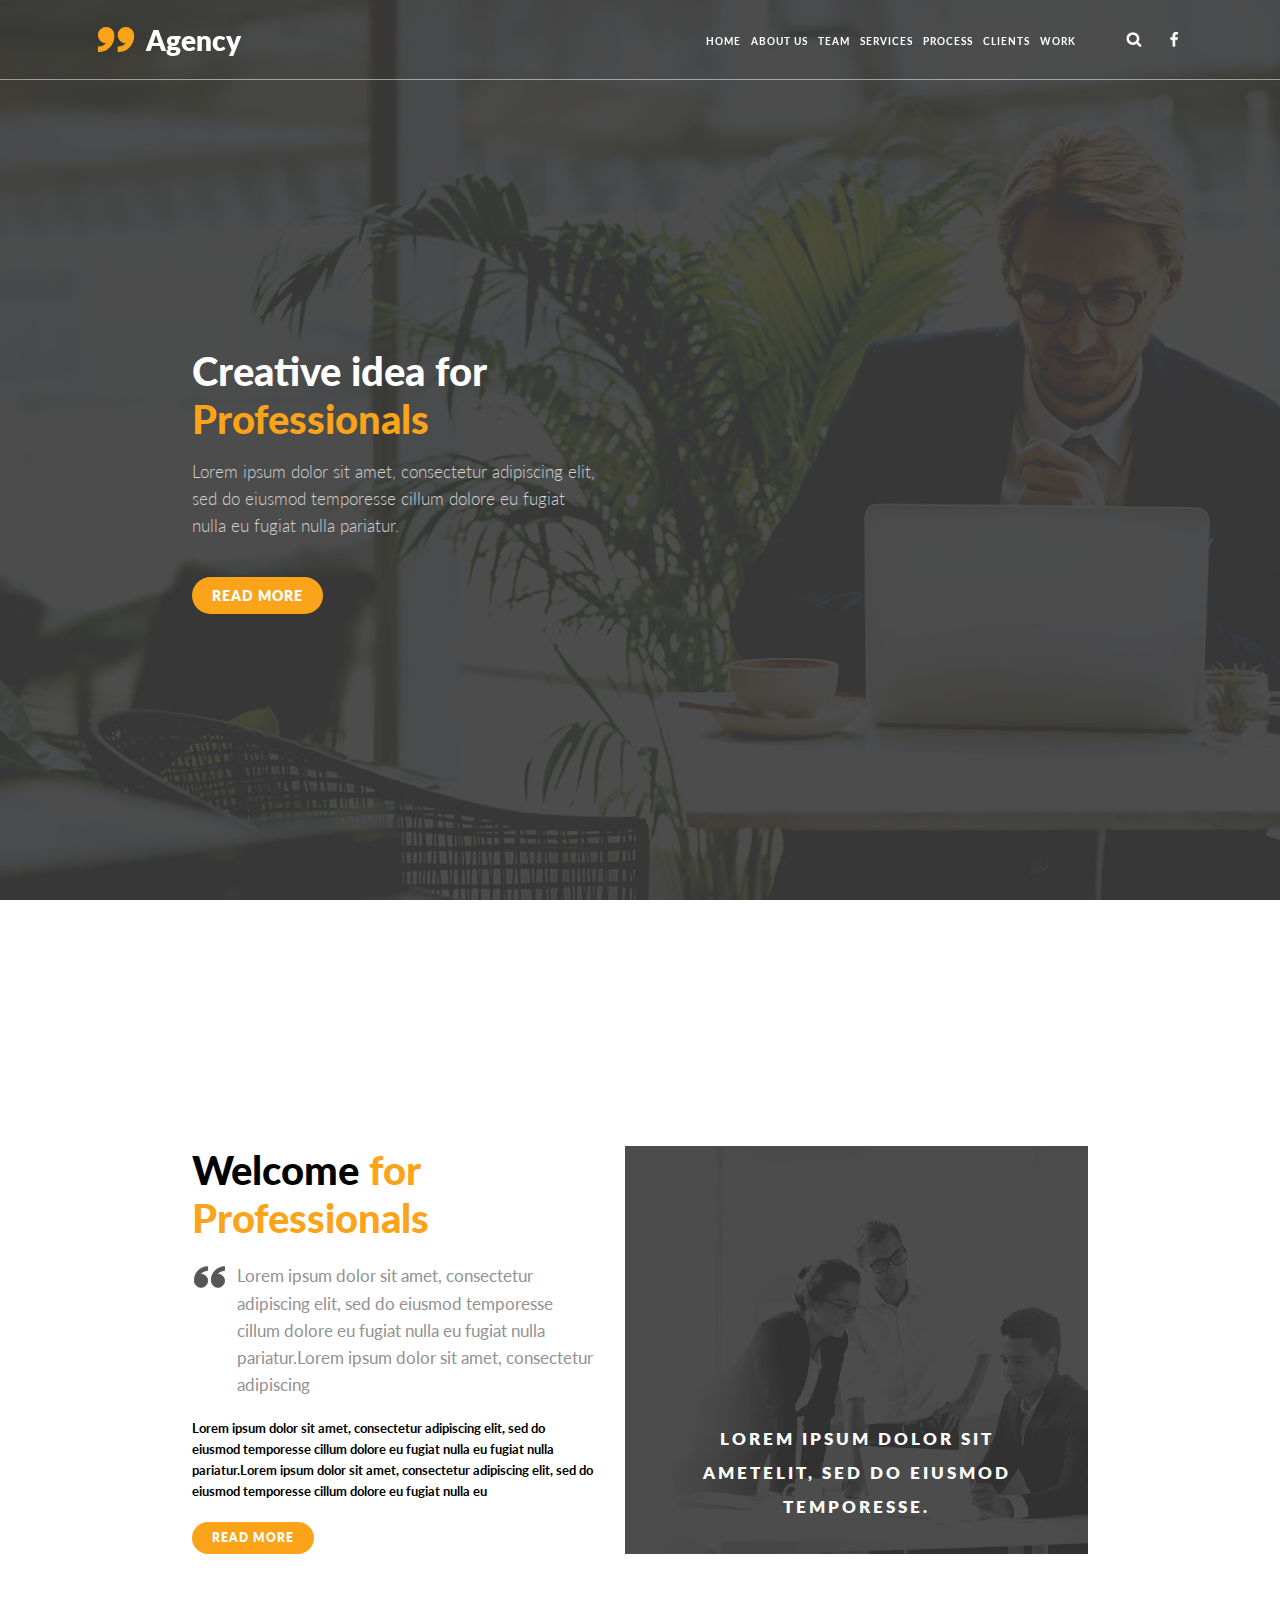
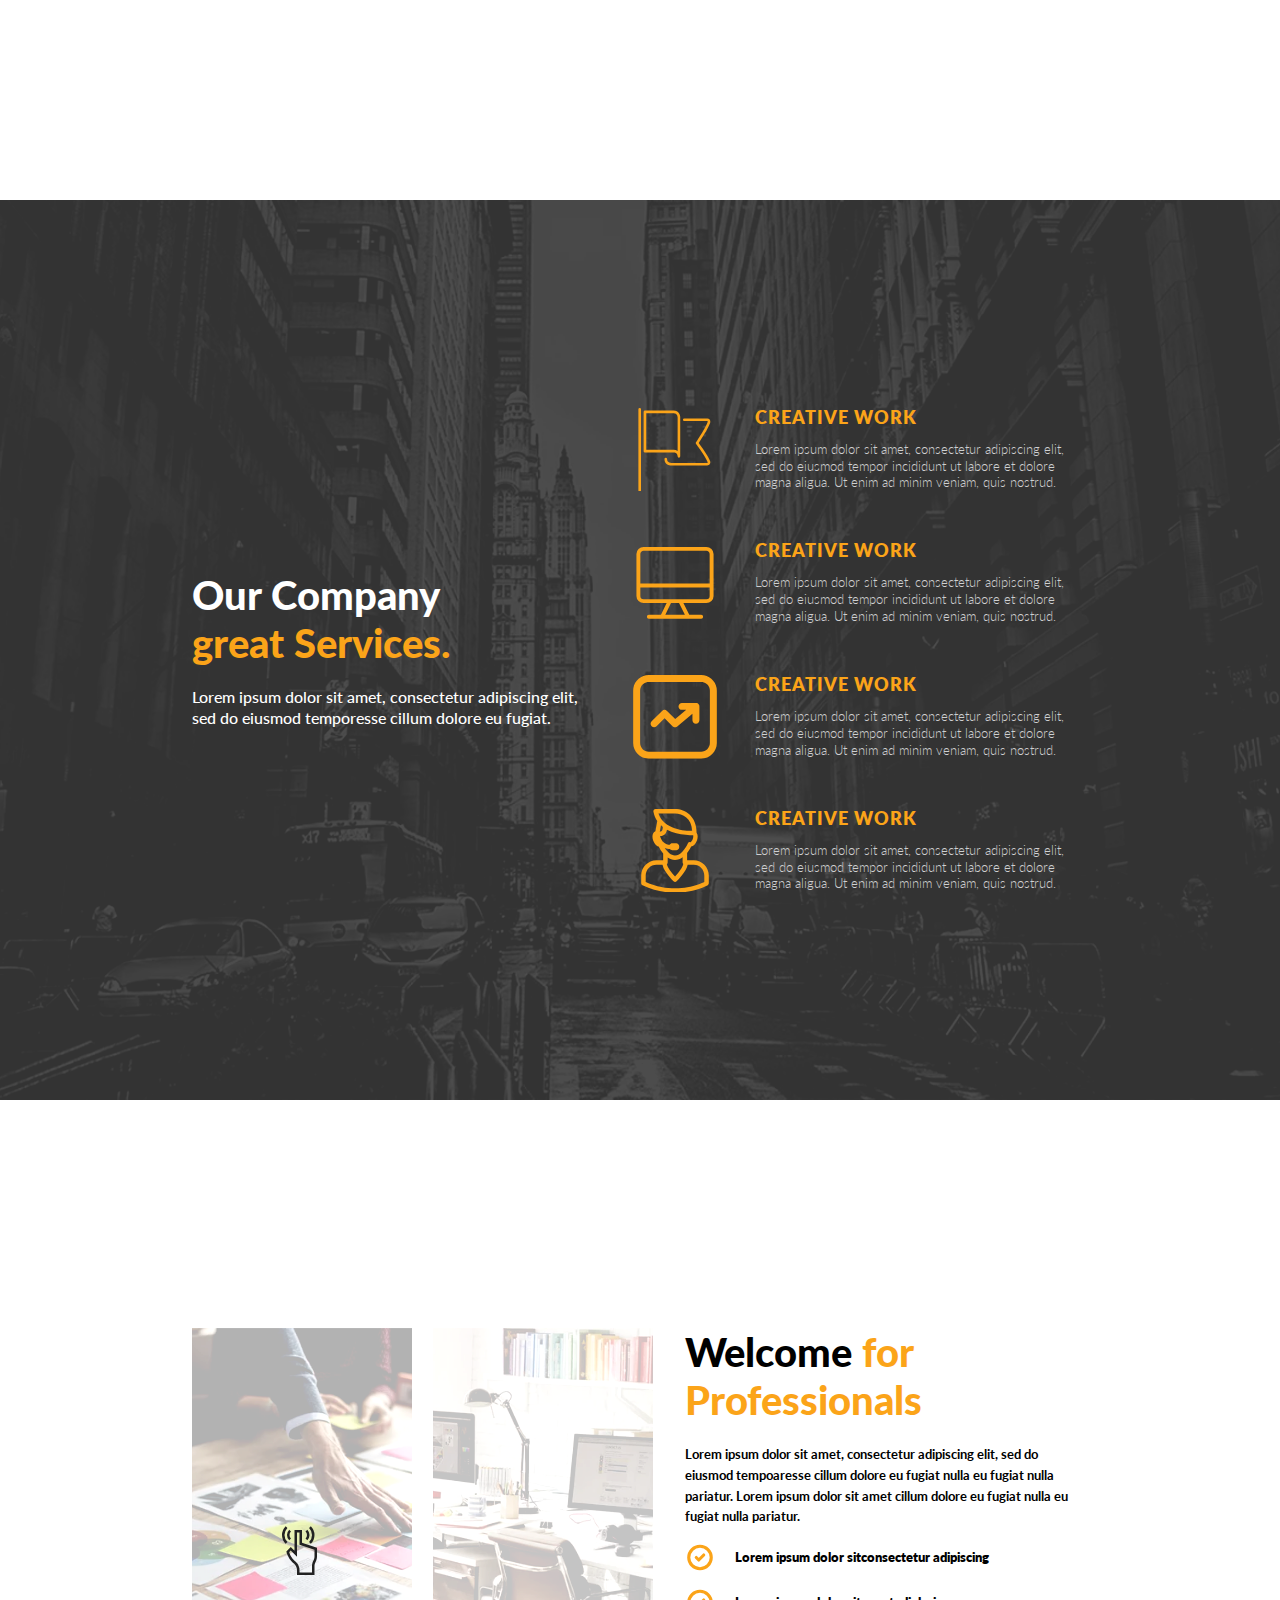
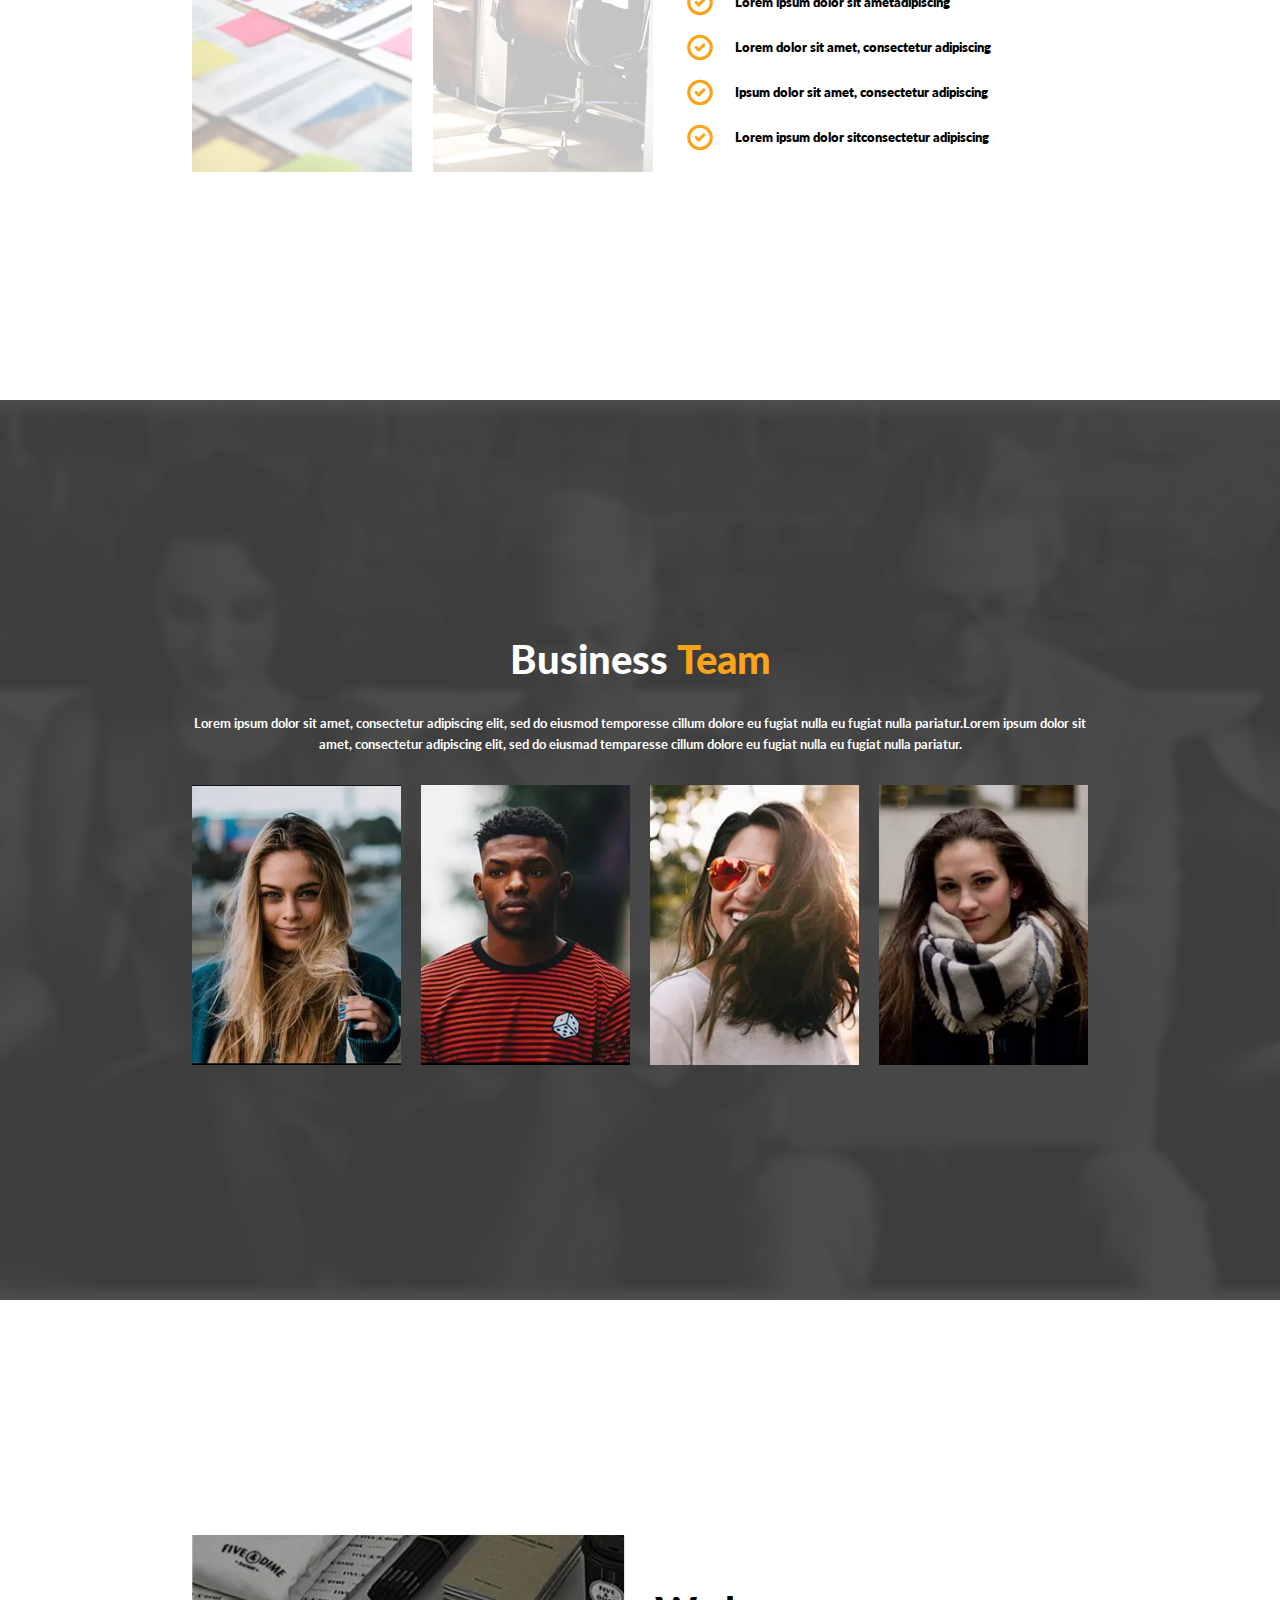
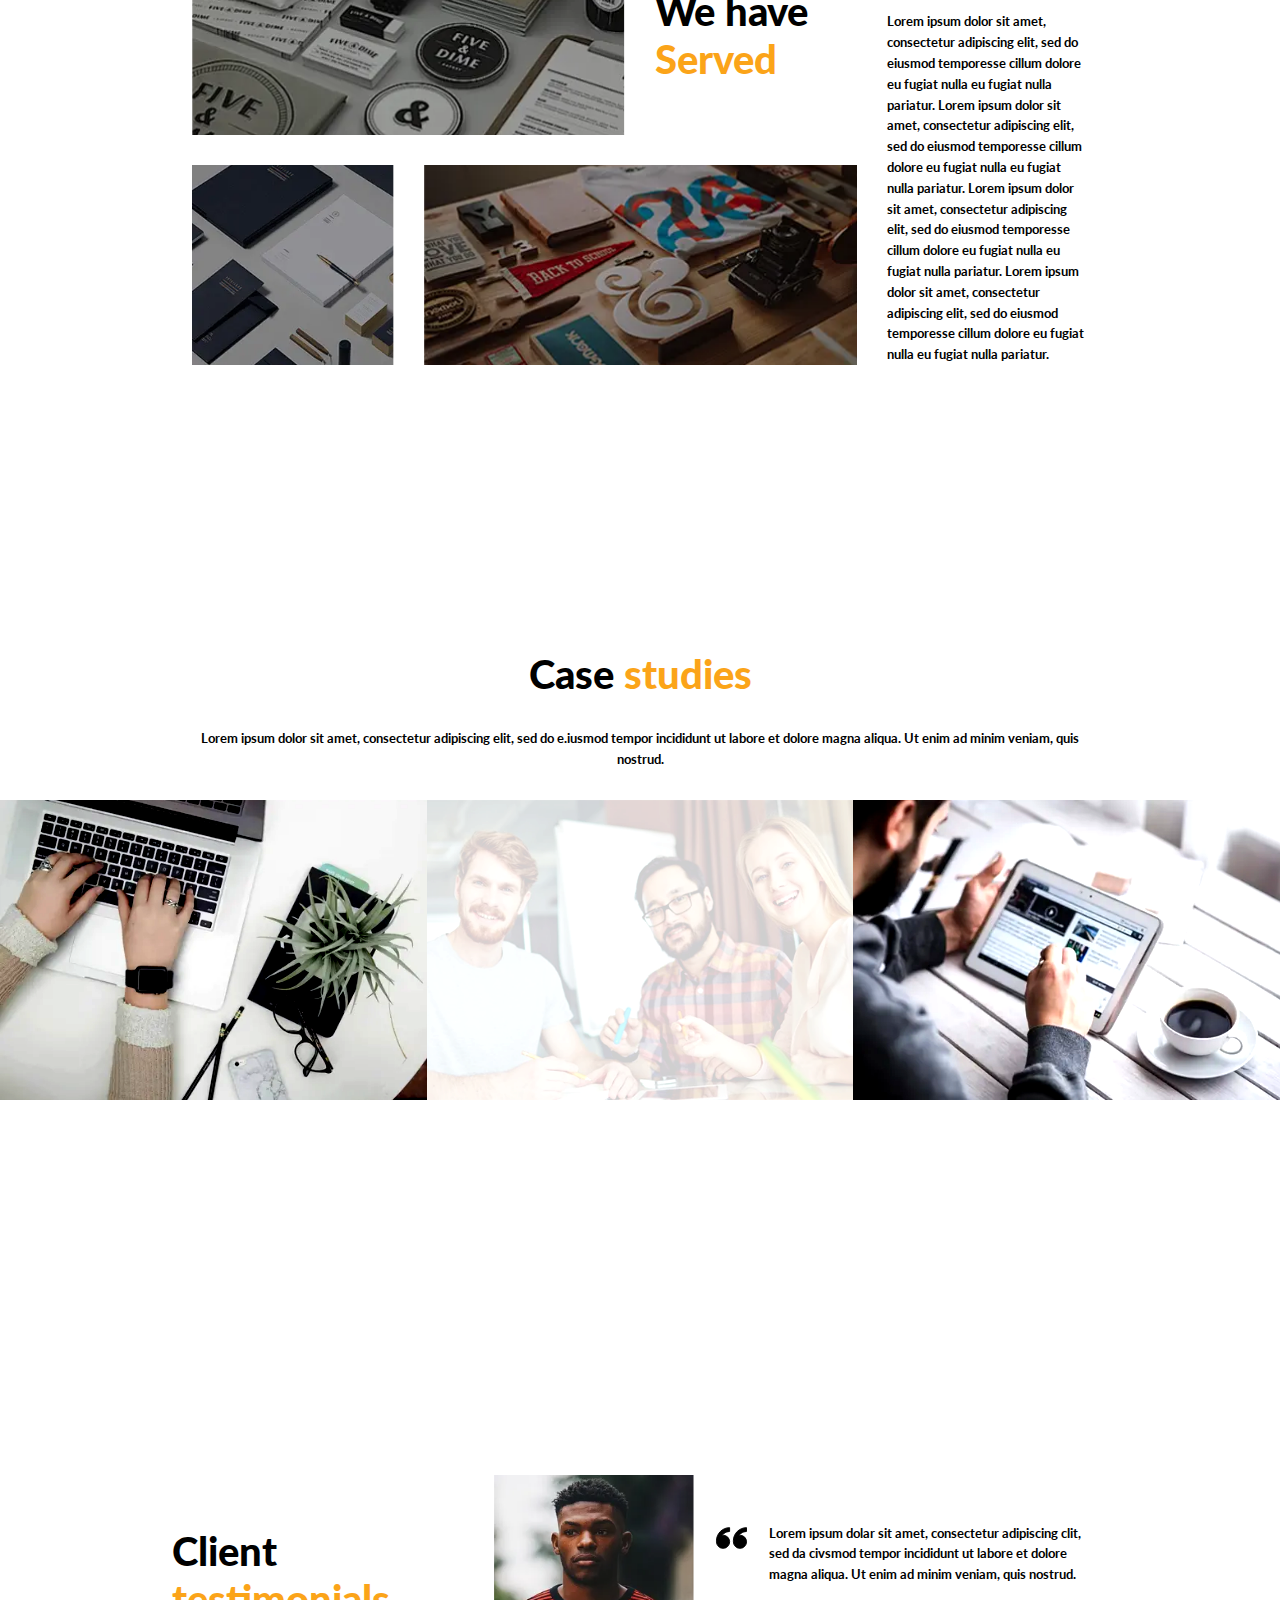
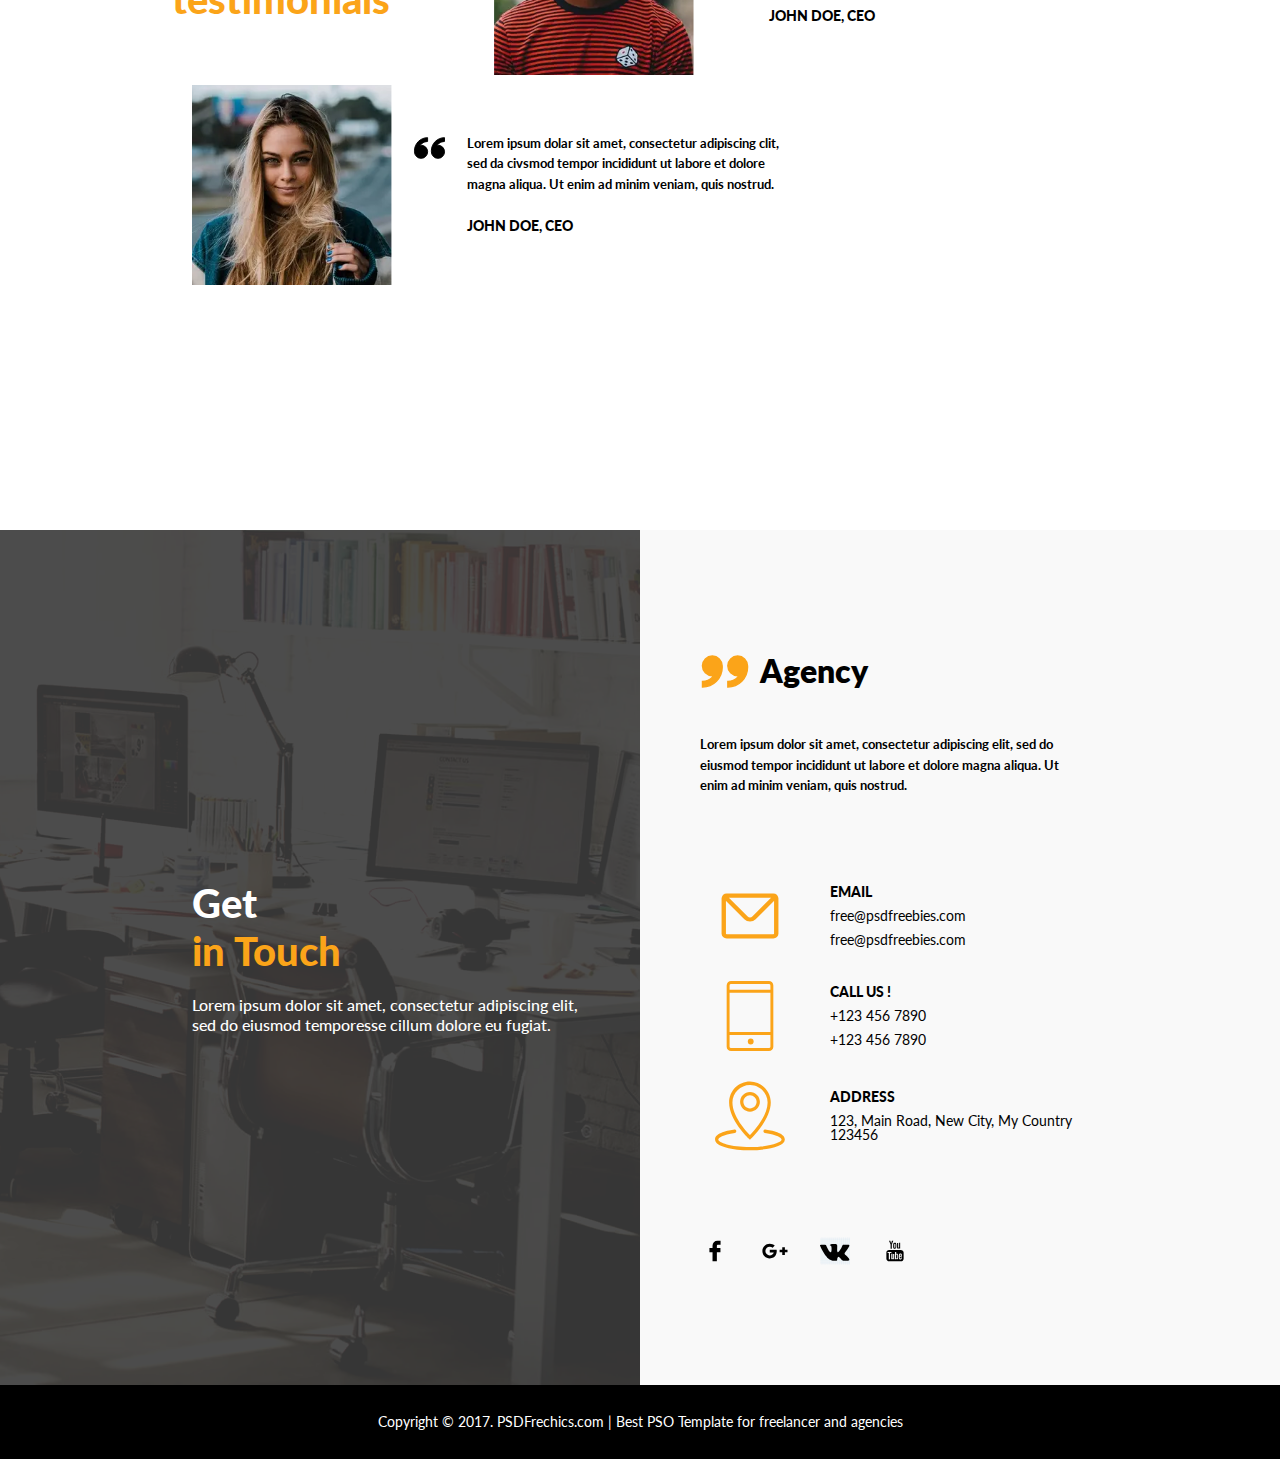
<file: index.html>
<!DOCTYPE html>
<html lang="en">

<head>
  <meta charset="UTF-8">
  <meta name="viewport" content="width=device-width, initial-scale=1.0">

  <link rel="preconnect" href="https://fonts.googleapis.com">
  <link rel="preconnect" href="https://fonts.gstatic.com" crossorigin>
  <link href="https://fonts.googleapis.com/css2?family=Lato:wght@300;400;700;900&display=swap&_v=20230327130224" rel="stylesheet">

  <link rel="stylesheet" href="css/style.min.css?_v=20230327130224">
  
  <title>site layout 6</title>
</head>

<body>

  <object type="image/svg+xml" data="img/icons/icons.svg" class="object__svg"></object>

<header class="header">
  <div class="container">
    <div class="header__logo-container">
      <a href="#">
        <p class="logo">
          <span class="quotes">
            <svg>
              <use xlink:href="img/icons/icons.svg#quotes-right"></use>
            </svg>
          </span> 

          Agency
        </p>
      </a>

      <div class="header__burger"><span></span></div>
    </div>
    
    <div class="header__nav-container">
      <nav class="header__nav">
        <ul class="nav__list">
          <li><a href="#front">Home</a></li>
          <li><a href="#about">About us</a></li>
          <li><a href="#team">Team</a></li>
          <li><a href="#services">Services</a></li>
          <li><a href="#studies">Process</a></li>
          <li><a href="#testimonials">Clients</a></li>
          <li><a href="#portfolio">Work</a></li>
        </ul>
      </nav>

      <div class="header__search-container">
        <div class="search__cross"></div>
        <input type="text" placeholder="SEARCH" class="search__input">
        <div class="search__image-container">
          <picture><source srcset="img/header/1.webp" type="image/webp"><img src="img/header/1.png" alt="search" class="search__image"></picture>
        </div>
      </div>

      <div class="header__social">
        <a href="#">
          <picture><source srcset="img/header/2.webp" type="image/webp"><img src="img/header/2.png" alt="facebook"></picture>
        </a>
      </div>
    </div>
  </div>
</header>
  <main>
  <section class="front" id="front">
  <div class="front__bg bg">
    <div class="bg__filter"></div>
    <div class="bg__image">
      <picture><source srcset="img/front/1.webp" type="image/webp"><img src="img/front/1.png" alt=""></picture>
    </div>
  </div>

  <div class="container container_column-center">
    <div class="front__banner">
      <div class="banner__text">
        <h1 class="title">Creative idea for <span class="yellow-text">Professionals</span></h1>
        <p class="description">Lorem ipsum dolor sit amet, consectetur adipiscing elit, sed do eiusmod temporesse cillum dolore eu fugiat nulla eu fugiat nulla pariatur.</p>
      </div>

      <div class="banner__button">
        <a href="#" class="button">Read more</a>
      </div>
    </div>
  </div>
</section>
  <section class="about" id="about">
  <div class="container container_column-center">
    <div class="about__wrapper grid-wrapper">
      <div class="about__text-container_side text-container_side">
        <h2 class="title">Welcome <span class="yellow-text">for Professionals</span></h2>

        <div class="about__quote-text">
          <div class="quotes">
            <svg>
              <use xlink:href="img/icons/icons.svg#quotes-left"></use>
            </svg>
          </div>
          
          <p class="text">Lorem ipsum dolor sit amet, consectetur adipiscing elit, sed do eiusmod temporesse cillum dolore eu fugiat nulla eu fugiat nulla pariatur.Lorem ipsum dolor sit amet, consectetur adipiscing</p>
        </div>
  
        <p class="description">Lorem ipsum dolor sit amet, consectetur adipiscing elit, sed do eiusmod temporesse cillum dolore eu fugiat nulla eu fugiat nulla pariatur.Lorem ipsum dolor sit amet, consectetur adipiscing elit, sed do eiusmod temporesse cillum dolore eu fugiat nulla eu</p>
  
        <a href="#" class="button">Read more</a>
      </div>
  
      <div class="about__items-container_side items-container_side">
        <div class="about__image-container">
          <div class="about__image-filter"></div>
          <div class="about__image">
            <picture><source srcset="img/about/1.webp" type="image/webp"><img src="img/about/1.png" alt="about-img"></picture>
          </div>
          <div class="about__image-text">
            <p>Lorem ipsum dolor sit ametelit, sed do eiusmod temporesse.</p>
          </div>
        </div>
      </div>
    </div>
  </div>
</section>
  <section class="services" id="services">
  <div class="services__bg bg">
    <div class="bg__filter"></div>
    <div class="bg__image">
      <picture><source srcset="img/services/1.webp" type="image/webp"><img src="img/services/1.png" alt="bg"></picture>
    </div>
  </div>

  <div class="container container_column-center">
    <div class="services__wrapper grid-wrapper">
      <div class="services__text-container_side text-container_side">
        <h2 class="title">Our Company <br><span class="yellow-text">great Services.</span></h2>
     
        <p class="description">Lorem ipsum dolor sit amet, consectetur adipiscing elit, sed do eiusmod temporesse cillum dolore eu fugiat. </p>
      </div>

      <div class="services__items-container_side items-container_side">
        <div class="services__items">
          <div class="item">
            <div class="item__icon">
              <svg>
                <use xlink:href="img/icons/icons.svg#services--1"></use>
              </svg>
            </div>

            <div class="item__text">
              <div class="item__header">
                <h3 class="yellow-text">Creative Work</h3>
              </div>

              <div class="item__description">
                <p>Lorem ipsum dolor sit amet, consectetur adipiscing elit, sed do eiusmod tempor incididunt ut labore et dolore magna aligua. Ut enim ad minim veniam, quis nostrud.</p>
              </div>
            </div>
          </div>

          <div class="item">
            <div class="item__icon">
              <svg>
                <use xlink:href="img/icons/icons.svg#services--2"></use>
              </svg>
            </div>

            <div class="item__text">
              <div class="item__header">
                <h3 class="yellow-text">Creative Work</h3>
              </div>

              <div class="item__description">
                <p>Lorem ipsum dolor sit amet, consectetur adipiscing elit, sed do eiusmod tempor incididunt ut labore et dolore magna aligua. Ut enim ad minim veniam, quis nostrud.</p>
              </div>
            </div>
          </div>

          <div class="item">
            <div class="item__icon">
              <svg>
                <use xlink:href="img/icons/icons.svg#services--3"></use>
              </svg>
            </div>

            <div class="item__text">
              <div class="item__header">
                <h3 class="yellow-text">Creative Work</h3>
              </div>

              <div class="item__description">
                <p>Lorem ipsum dolor sit amet, consectetur adipiscing elit, sed do eiusmod tempor incididunt ut labore et dolore magna aligua. Ut enim ad minim veniam, quis nostrud.</p>
              </div>
            </div>
          </div>

          <div class="item">
            <div class="item__icon">
              <svg>
                <use xlink:href="img/icons/icons.svg#services--4"></use>
              </svg>
            </div>

            <div class="item__text">
              <div class="item__header">
                <h3 class="yellow-text">Creative Work</h3>
              </div>

              <div class="item__description">
                <p>Lorem ipsum dolor sit amet, consectetur adipiscing elit, sed do eiusmod tempor incididunt ut labore et dolore magna aligua. Ut enim ad minim veniam, quis nostrud.</p>
              </div>
            </div>
          </div>
        </div>
      </div>
    </div>
  </div>
</section>
  <section class="feature" id="feature">
  <div class="container container_column-center">
    <div class="feature__wrapper grid-wrapper">
      <div class="feature__items-container_side items-container_side">
        <div class="feature__cards">
          <div class="card">
            <div class="card__hover">
              <div class="hover__container">
                <svg>
                  <use xlink:href="img/icons/icons.svg#feature--click-cursor"></use>
                </svg>
              </div>
            </div>

            <div class="card__content">
              <div class="card__icon">
                <svg>
                  <use xlink:href="img/icons/icons.svg#services--1"></use>
                </svg>
              </div>

              <div class="card__title"><p>Creative</p></div>

              <div class="card__description"><p>Lorem ipsum dolor sit amet, consectetur adipiscing elit, sed do eiusmod tempor incididunt ut labore.</p></div>

              <div class="card__button">
                <a href="#" class="button">Read more</a>
              </div>
            </div>

            <div class="card__bg bg">
              <div class="bg__filter"></div>

              <div class="bg__image">
                <picture><source srcset="img/feature/1.webp" type="image/webp"><img src="img/feature/1.png" alt="1"></picture>
              </div>
            </div>
          </div>

          <div class="card">
            <div class="card__hover">
              <div class="hover__container">
                <svg>
                  <use xlink:href="img/icons/icons.svg#feature--click-cursor"></use>
                </svg>
              </div>
            </div>

            <div class="card__content">
              <div class="card__icon">
                <svg>
                  <use xlink:href="img/icons/icons.svg#services--4"></use>
                </svg>
              </div>

              <div class="card__title"><p>Creative</p></div>

              <div class="card__description"><p>Lorem ipsum dolor sit amet, consectetur adipiscing elit, sed do eiusmod tempor incididunt ut labore.</p></div>

              <div class="card__button">
                <a href="#" class="button">Read more</a>
              </div>
            </div>

            <div class="card__bg bg">
              <div class="bg__filter"></div>

              <div class="bg__image">
                <picture><source srcset="img/feature/2.webp" type="image/webp"><img src="img/feature/2.png" alt="1"></picture>
              </div>
            </div>
          </div>
        </div>
      </div>
  
      <div class="feature__text-container_side text-container_side">
        <h2 class="title">Welcome <span class="yellow-text">for Professionals</span></h2>
  
        <p class="description">Lorem ipsum dolor sit amet, consectetur adipiscing elit, sed do eiusmod tempoaresse cillum dolore eu fugiat nulla eu fugiat nulla pariatur. Lorem ipsum dolor sit amet cillum dolore eu fugiat nulla eu fugiat nulla pariatur.</p>
  
        <ul class="feature__list">
          <li>
            <span class="list__marker">
              <svg>
                <use xlink:href="img/icons/icons.svg#feature--check"></use>
              </svg>
            </span>Lorem ipsum dolor sitconsectetur adipiscing</li>
          <li>Lorem ipsum dolor sit ametadiplscing</li>
          <li>Lorem dolor sit amet, consectetur adipiscing</li>
          <li>Ipsum dolor sit amet, consectetur adipiscing</li>
          <li>Lorem ipsum dolor sitconsectetur adipiscing</li>
        </ul>
      </div>
    </div>
  </div>
</section>
  <section class="team" id="team">
  <div class="team__bg bg">
    <div class="bg__filter"></div>
    <div class="bg__image">
      <picture><source srcset="img/team/5.webp" type="image/webp"><img src="img/team/5.png" alt="bg"></picture>
    </div>
  </div>

  <div class="container container_column-center">
    <h2 class="title">Business <span class="yellow-text">Team</span></h2>
  
    <p class="description">Lorem ipsum dolor sit amet, consectetur adipiscing elit, sed do eiusmod temporesse cillum dolore eu fugiat nulla eu fugiat nulla pariatur.Lorem ipsum dolor sit amet, consectetur adipiscing elit, sed do eiusmad temparesse cillum dolore eu fugiat nulla eu fugiat nulla pariatur.</p>

    <div class="team__images">
      <div class="images-container">
        <div class="images__block">
          <picture><source srcset="img/team/1.webp" type="image/webp"><img src="img/team/1.png" alt="1"></picture>
        </div>

        <div class="images__block">
          <picture><source srcset="img/team/2.webp" type="image/webp"><img src="img/team/2.png" alt="2"></picture>
        </div>

        <div class="images__block">
          <picture><source srcset="img/team/3.webp" type="image/webp"><img src="img/team/3.png" alt="3"></picture>
        </div>

        <div class="images__block">
          <picture><source srcset="img/team/4.webp" type="image/webp"><img src="img/team/4.png" alt="4"></picture>
        </div>
      </div>
    </div>
  </div>
</section>
  <section class="portfolio" id="portfolio">
  <div class="container container_column-center">
    <div class="portfolio__wrapper">
      <div class="portfolio__images portfolio__image_1-container">
        <a href="#">
          <picture><source srcset="img/portfolio/1.webp" type="image/webp"><img src="img/portfolio/1.png" alt="1"></picture>
        </a>
      </div>
  
      <div class="portfolio__images portfolio__image_2-container">
        <a href="#">
          <picture><source srcset="img/portfolio/2.webp" type="image/webp"><img src="img/portfolio/2.png" alt="2"></picture>
        </a>
      </div>
  
      <div class="portfolio__images portfolio__image_3-container">
        <a href="#">
          <picture><source srcset="img/portfolio/3.webp" type="image/webp"><img src="img/portfolio/3.png" alt="3"></picture>
        </a>
      </div>
  
      <div class="portfolio__title-container">
        <h2 class="title">We have <span class="yellow-text">Served</span></h2>
      </div>
  
      <div class="portfolio__description-container">
        <p class="description">Lorem ipsum dolor sit amet, consectetur adipiscing elit, sed do eiusmod temporesse cillum dolore eu fugiat nulla eu fugiat nulla pariatur. Lorem ipsum dolor sit amet, consectetur adipiscing elit, sed do eiusmod temporesse cillum dolore eu fugiat nulla eu fugiat nulla pariatur. Lorem ipsum dolor sit amet, consectetur adipiscing elit, sed do eiusmod temporesse cillum dolore eu fugiat nulla eu fugiat nulla pariatur. Lorem ipsum dolor sit amet, consectetur adipiscing elit, sed do eiusmod temporesse cillum dolore eu fugiat nulla eu fugiat nulla pariatur.</p>
      </div>
    </div>
  </div>
</section>
  <section class="studies" id="studies">
  <div class="container_column-center">
    <div class="container container_column-center">
      <h2 class="title">Case <span class="yellow-text">studies</span></h2>
      <p class="description">Lorem ipsum dolor sit amet, consectetur adipiscing elit, sed do e.iusmod tempor incididunt ut labore et dolore magna aliqua. Ut enim ad minim veniam, quis nostrud.</p>
    </div>
  
    <div class="studies__slider">
      <div class="swiper">
        <div class="swiper-wrapper">
          <div class="swiper-slide">
            <div class="slide__bg bg">
              <div class="bg__filter"></div>

              <div class="bg__image">
                <picture><source srcset="img/studies/1.webp" type="image/webp"><img src="img/studies/1.png" alt="1"></picture>
              </div>
            </div>

            <div class="slide__content">
              <h3 class="yellow-text slide__title">Lorem ipsum dolor</h3>

              <p class="slide__description">Lorem ipsum dolor sit amet, consectetur adipiscing elit, sed do e.iusmod tempor incididunt ut labore et dolore magna</p>

              <div class="slide__button">
                <a href="#" class="button">Read more</a>
              </div>
            </div>
          </div>
  
          <div class="swiper-slide">
            <div class="slide__bg bg">
              <div class="bg__filter"></div>

              <div class="bg__image">
                <picture><source srcset="img/studies/2.webp" type="image/webp"><img src="img/studies/2.png" alt="2"></picture>
              </div>
            </div>

            <div class="slide__content">
              <h3 class="yellow-text slide__title">Lorem ipsum dolor</h3>

              <p class="slide__description">Lorem ipsum dolor sit amet, consectetur adipiscing elit, sed do e.iusmod tempor incididunt ut labore et dolore magna</p>

              <div class="slide__button">
                <a href="#" class="button">Read more</a>
              </div>
            </div>
          </div>

          <div class="swiper-slide">
            <div class="slide__bg bg">
              <div class="bg__filter"></div>

              <div class="bg__image">
                <picture><source srcset="img/studies/3.webp" type="image/webp"><img src="img/studies/3.png" alt="3"></picture>
              </div>
            </div>

            <div class="slide__content">
              <h3 class="yellow-text slide__title">Lorem ipsum dolor</h3>

              <p class="slide__description">Lorem ipsum dolor sit amet, consectetur adipiscing elit, sed do e.iusmod tempor incididunt ut labore et dolore magna</p>

              <div class="slide__button">
                <a href="#" class="button">Read more</a>
              </div>
            </div>
          </div>

          <div class="swiper-slide">
            <div class="slide__bg bg">
              <div class="bg__filter"></div>

              <div class="bg__image">
                <picture><source srcset="img/studies/4.webp" type="image/webp"><img src="img/studies/4.jpg" alt="4"></picture>
              </div>
            </div>

            <div class="slide__content">
              <h3 class="yellow-text slide__title">Nikita Litvinkov</h3>

              <p class="slide__description">Тут был хороший борщ с капустой, но не красной. Сосисочки. Ещё есть какой-то непонятный салат, куда крошат морковку, капусту и яблоки с ананасами. Вообще он меня бесит. Вот. Ещё чего. Вкусный чай. Он так утоляет жажду.Я чувствую себя человеком! Я - Никита Литвинков!</p>

              <div class="slide__button">
                <a href="#" class="button">Read more</a>
              </div>
            </div>
          </div>
        </div>
      </div>
    </div>
  </div>
</section>
  <section class="testimonials" id="testimonials">
  <div class="container container_column-center">
    <div class="testimonials__wrapper">
      <div class="testimonials__title-container">
        <h2 class="title">Client <span class="yellow-text">testimonials</span></h2>
      </div>

      <div class="testimonials__block testimonials__block_1">
        <div class="testimonials__image">
          <picture><source srcset="img/testimonials/2.webp" type="image/webp"><img src="img/testimonials/2.png" alt="2"></picture>
        </div>

        <div class="testimonials__text">
          <div class="quotes">
            <svg>
              <use xlink:href="img/icons/icons.svg#quotes-left"></use>
            </svg>
          </div>

          <div class="text">
            <p>Lorem ipsum dolar sit amet, consectetur adipiscing clit, sed da civsmod tempor incididunt ut labore et dolore magna aliqua. Ut enim ad minim veniam, quis nostrud.</p>

            <p class="name">John Doe, CEO</p>
          </div>
        </div>
      </div>

      <div class="testimonials__block testimonials__block_2">
        <div class="testimonials__image">
          <picture><source srcset="img/testimonials/1.webp" type="image/webp"><img src="img/testimonials/1.png" alt="1"></picture>
        </div>

        <div class="testimonials__text">
          <div class="quotes">
            <svg>
              <use xlink:href="img/icons/icons.svg#quotes-left"></use>
            </svg>
          </div>

          <div class="text">
            <p>Lorem ipsum dolar sit amet, consectetur adipiscing clit, sed da civsmod tempor incididunt ut labore et dolore magna aliqua. Ut enim ad minim veniam, quis nostrud.</p>

            <p class="name">John Doe, CEO</p>
          </div>
        </div>
      </div>
    </div>
  </div>
</section>
  <section class="contact" id="contact">
  <div class="contact__bg">
    <div class="contact__bg_left">
      <div class="bg">
        <div class="bg__filter"></div>
  
        <div class="bg__image">
          <picture><source srcset="img/contact/1.webp" type="image/webp"><img src="img/contact/1.png" alt="1"></picture>
        </div>
      </div>
    </div>
  
    <div class="contact__bg_right"></div>
  </div>

  <div class="container container_column-center">
    <div class="contact__wrapper grid-wrapper">
      <div class="contact__text-container_side text-container_side">
        <h2 class="title">Get <br><span class="yellow-text">in Touch</span></h2>

        <p class="description">Lorem ipsum dolor sit amet, consectetur adipiscing elit, sed do eiusmod temporesse cillum dolore eu fugiat.</p>
      </div>

      <div class="contact__items-container_side items-container_side">
        <div class="header__logo-container">
          <a href="#">
            <p class="logo">
              <span class="quotes">
                <svg>
                  <use xlink:href="img/icons/icons.svg#quotes-right"></use>
                </svg>
              </span> 
    
              Agency
            </p>
          </a>
        </div>

        <p class="description">Lorem ipsum dolor sit amet, consectetur adipiscing elit, sed do eiusmod tempor incididunt ut labore et dolore magna aliqua. Ut enim ad minim veniam, quis nostrud.</p>

        <div class="contact__datas">
          <div class="contact__data email-container">
            <div class="data__icon">
              <svg>
                <use xlink:href="img/icons/icons.svg#contact--email"></use>
              </svg>
            </div>

            <div class="data__text">
              <p class="headline">email</p>

              <a href="mailto:free@psdfreebies.com" class="data__email">free@psdfreebies.com</a>
              <a href="mailto:free@psdfreebies.com" class="data__email">free@psdfreebies.com</a>
            </div>
          </div>

          <div class="contact__data phone-container">
            <div class="data__icon">
              <svg>
                <use xlink:href="img/icons/icons.svg#contact--phone"></use>
              </svg>
            </div>

            <div class="data__text">
              <p class="headline">Call Us !</p>

              <a href="tel:+1234567890" class="data__phone">+123 456 7890</a>
              <a href="tel:+1234567890" class="data__phone">+123 456 7890</a>
            </div>
          </div>

          <div class="contact__data address-container">
            <div class="data__icon">
              <svg>
                <use xlink:href="img/icons/icons.svg#contact--address"></use>
              </svg>
            </div>

            <div class="data__text">
              <p class="headline">Address</p>

              <p class="data__address">123, Main Road, New City, My Country 123456</p>
            </div>
          </div>
        </div>

        <div class="contact__social">
          <div class="item">
            <a href="#">
              <svg>
                <use xlink:href="img/icons/icons.svg#social--facebook"></use>
              </svg>
            </a>
          </div>

          <div class="item">
            <a href="#">
              <svg>
                <use xlink:href="img/icons/icons.svg#social--google"></use>
              </svg>
            </a>
          </div>

          <div class="item">
            <a href="#">
              <svg>
                <use xlink:href="img/icons/icons.svg#social--vk"></use>
              </svg>
            </a>
          </div>

          <div class="item">
            <a href="#">
              <svg>
                <use xlink:href="img/icons/icons.svg#social--youtube"></use>
              </svg>
            </a>
          </div>
        </div>
      </div>
    </div>
  </div>
</section>
</main>
  <footer class="footer">
  <div class="container container_column-center">
    <p class="copyright">Copyright © 2017. PSDFrechics.com | Best PSO Template for freelancer and agencies</p>
  </div>
</footer>

  <script src="js/app.min.js?_v=20230327130224"></script>
</body>
</html>
</file>
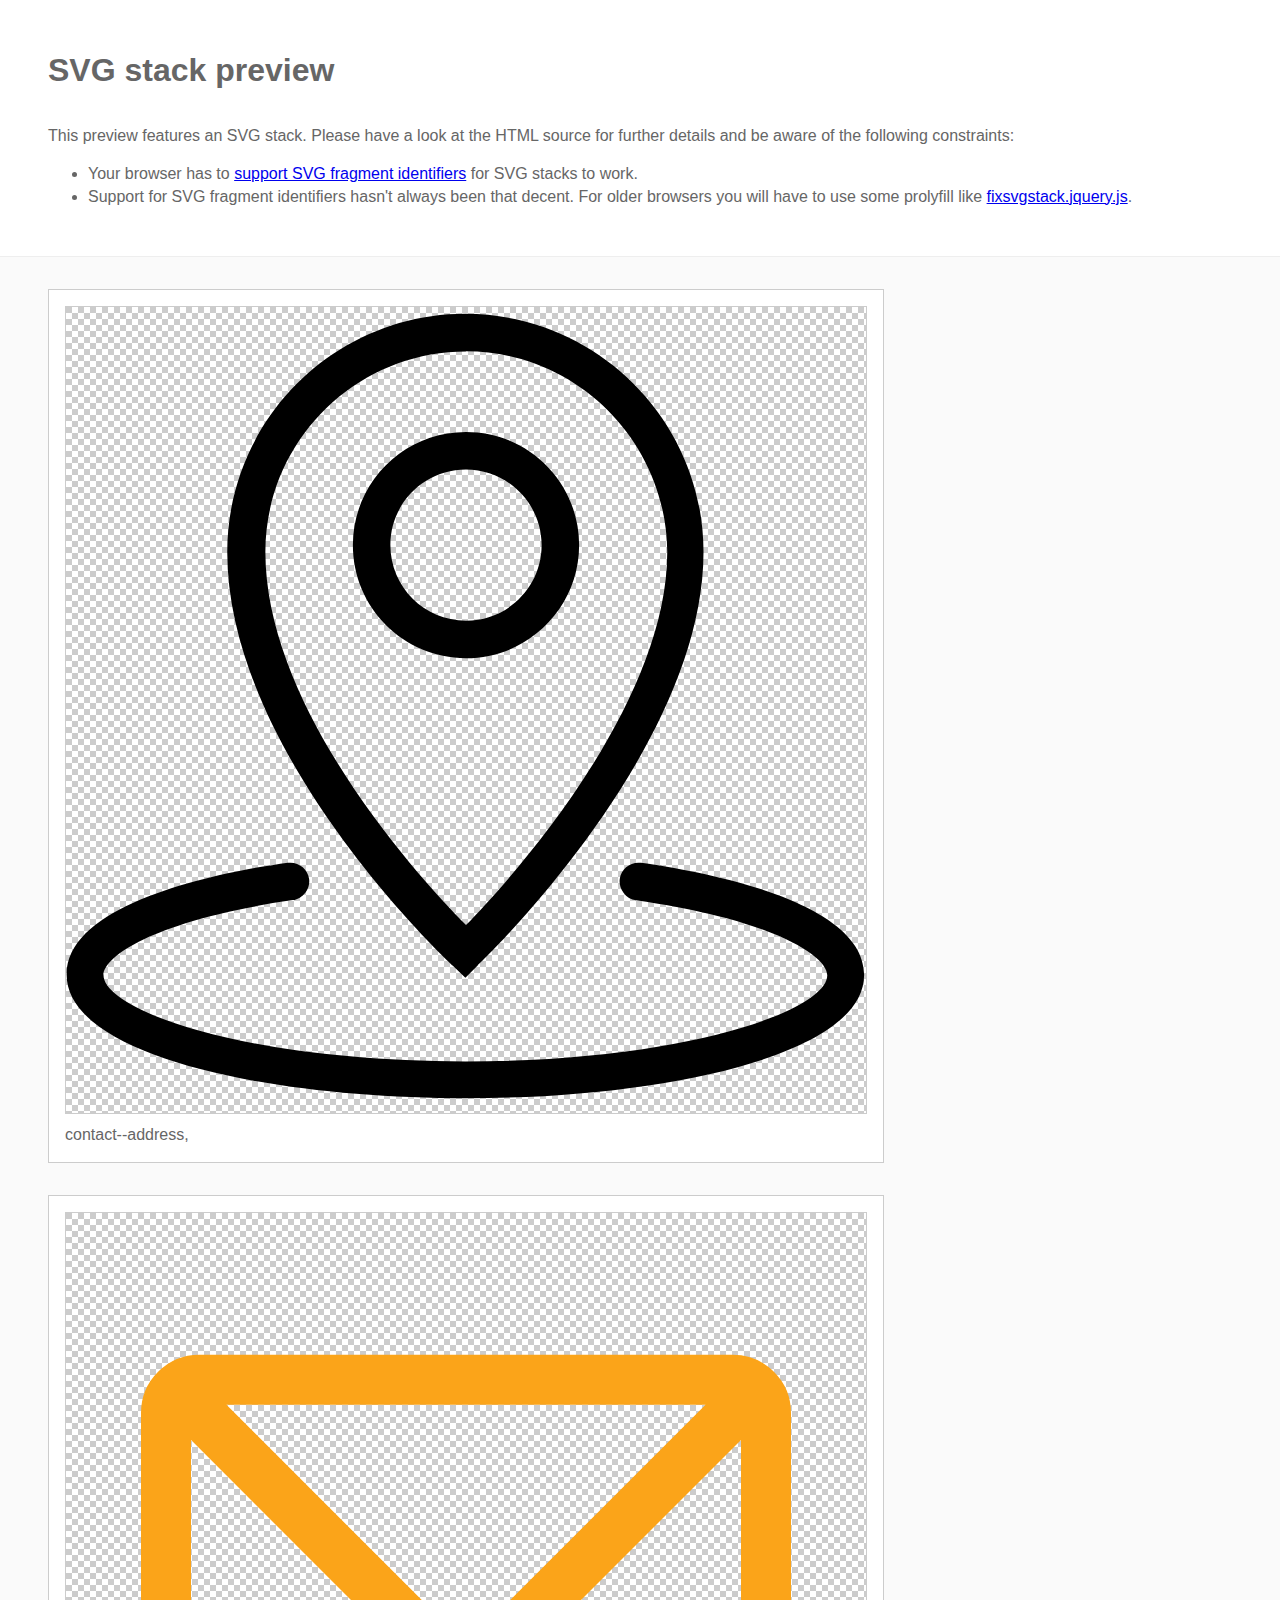
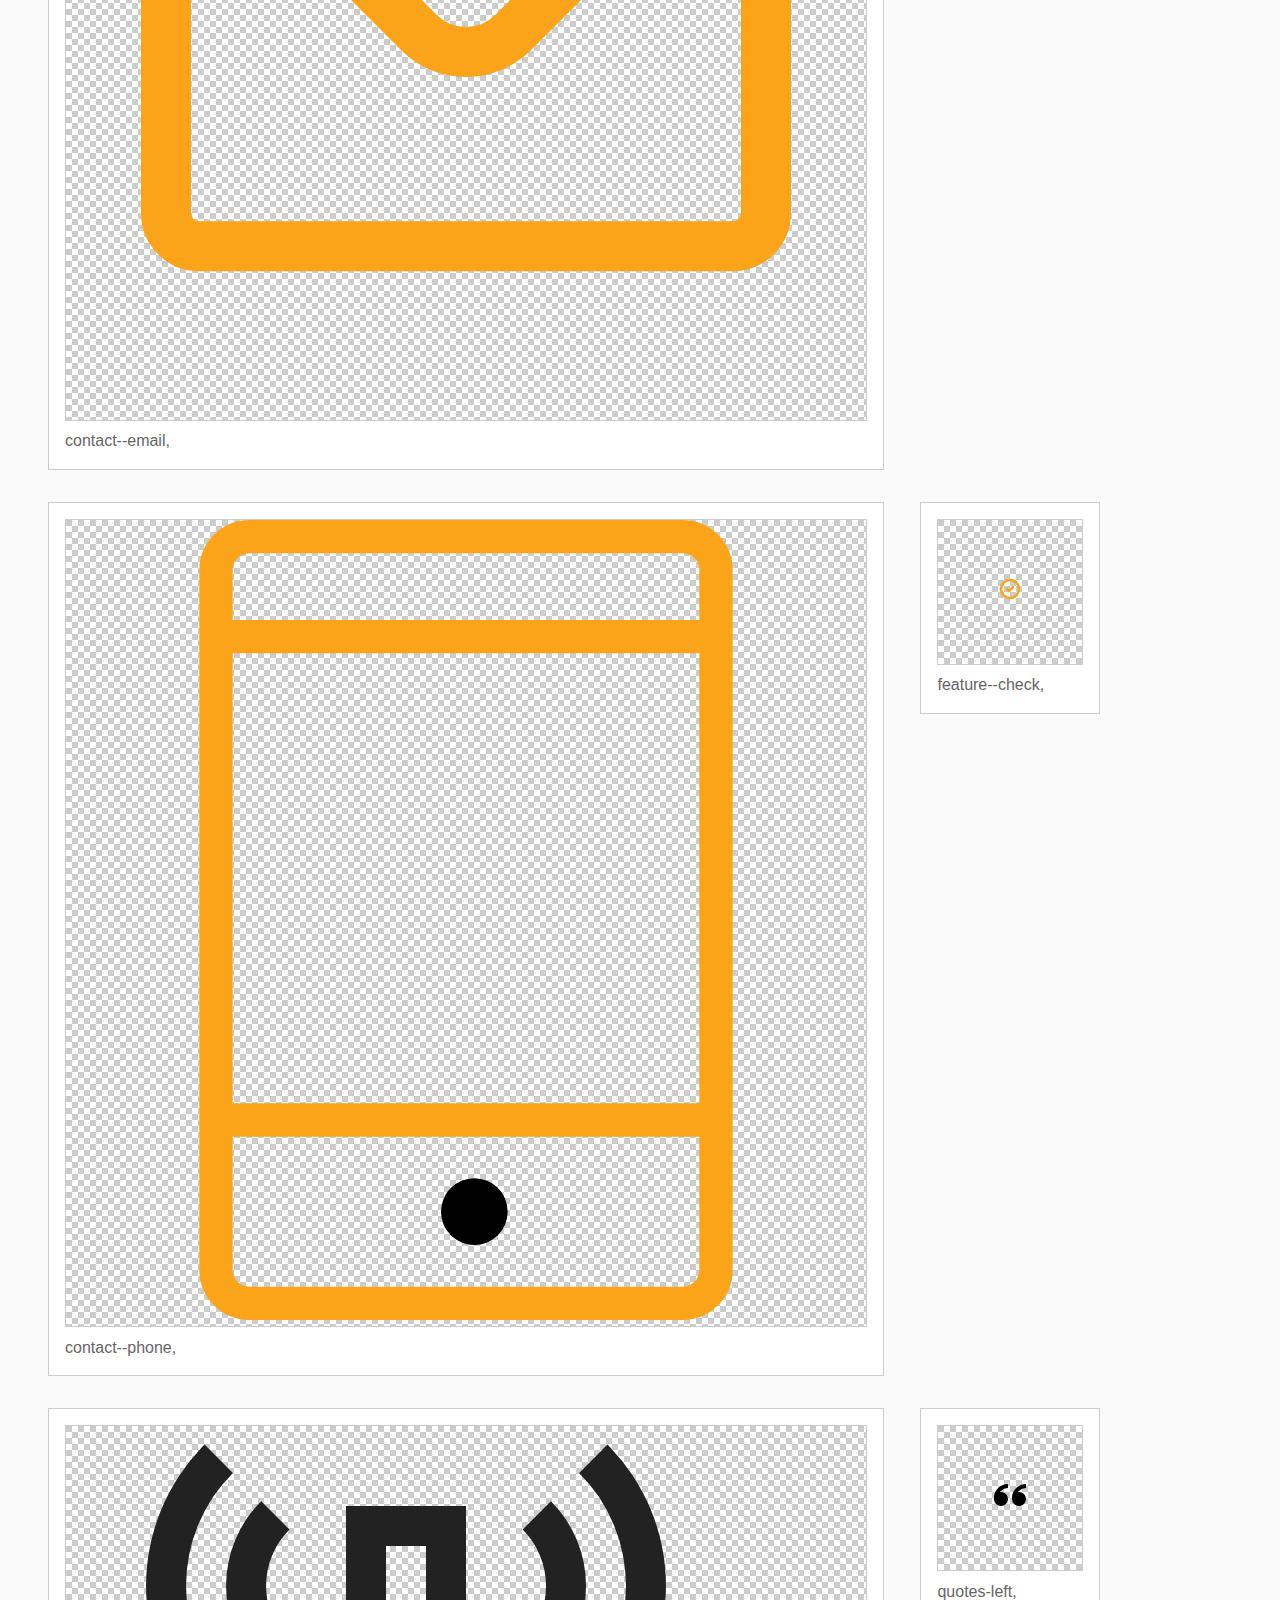
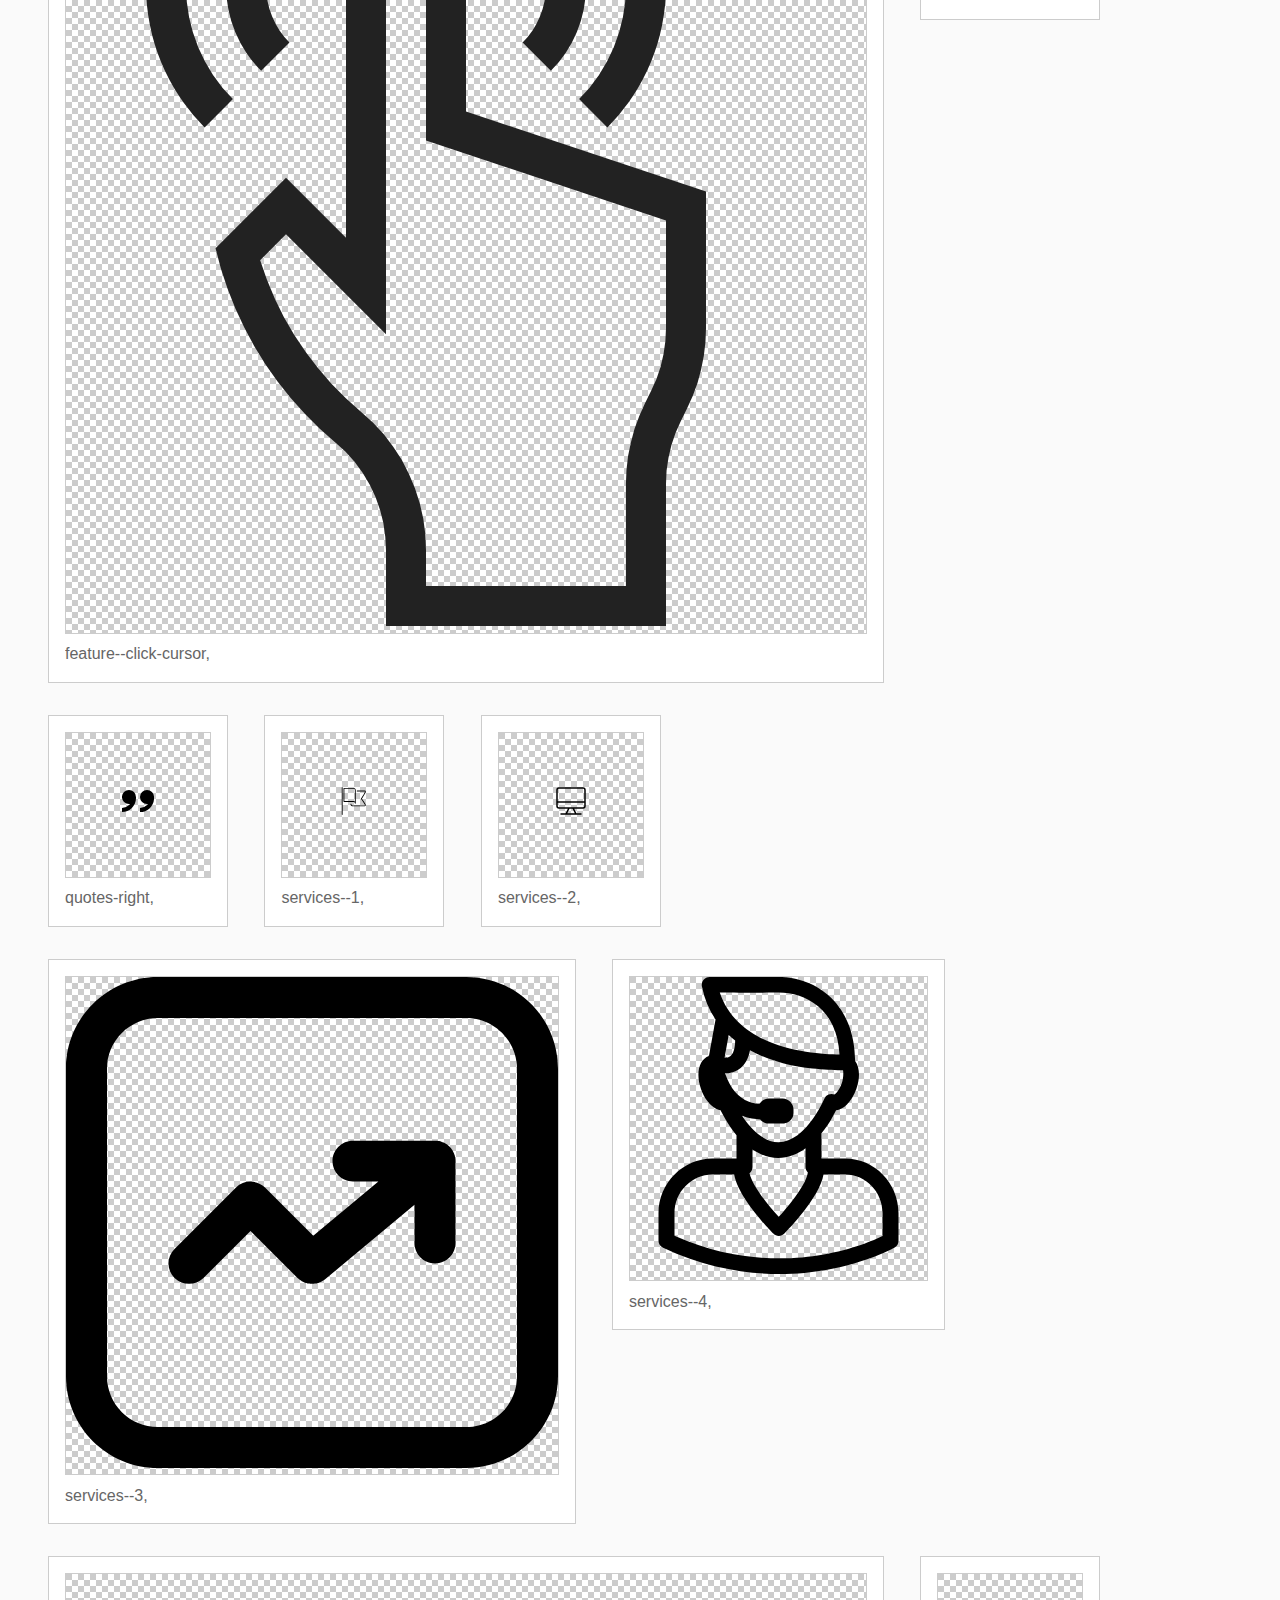
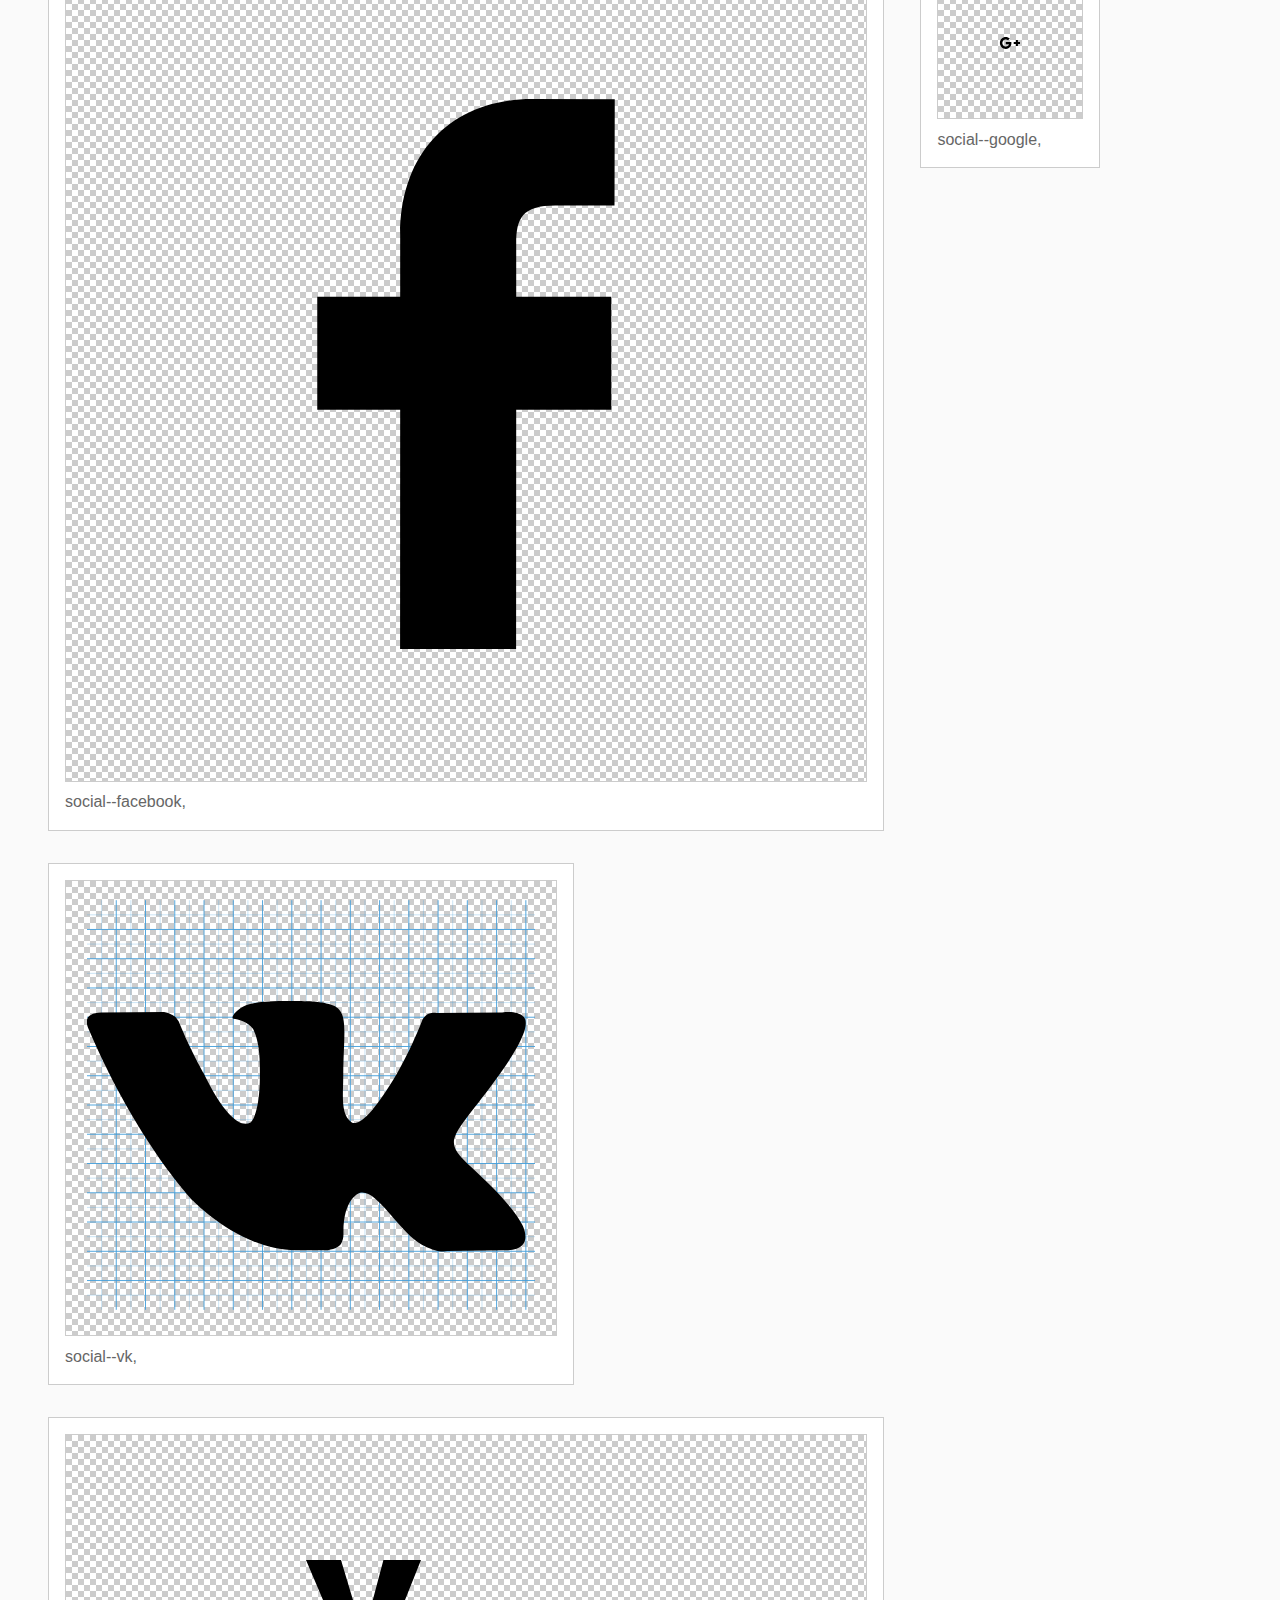
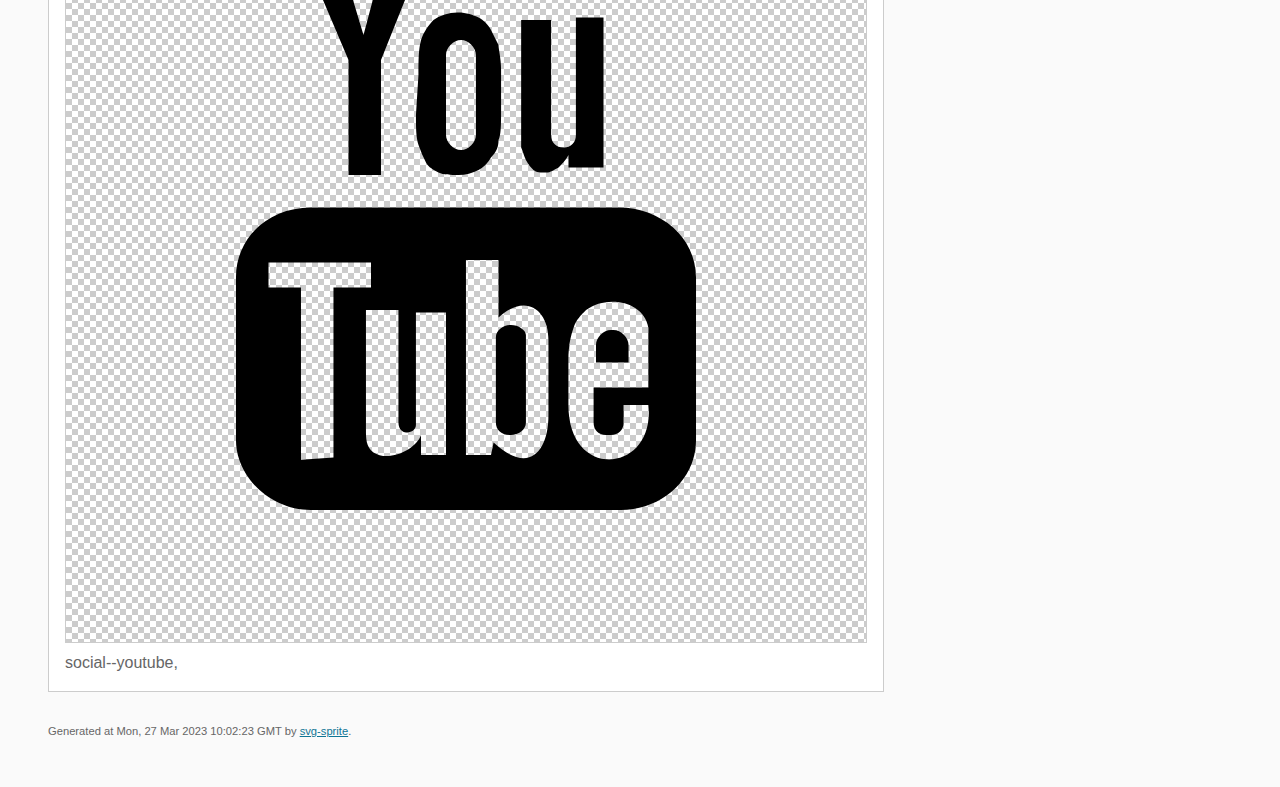
<file: img/stack/sprite.stack.html>
<!doctype html>
<html lang="en">
    <head>
        <meta charset="utf-8">
        <title>SVG stack preview | svg-sprite</title>
        <style>
            body {
                padding: 0;
                margin: 0;
                color: #666;
                background: #fafafa;
                font-family: Arial, Helvetica, sans-serif;
                font-size: 1em;
                line-height: 1.4;
            }

            header {
                display: block;
                padding: 3em 3em 2em;
                background-color: #fff;
            }

            header p {
                margin: 2em 0 0;
            }

            section {
                border-top: 1px solid #eee;
                padding: 2em 3em 0;
            }

            section ul {
                margin: 0;
                padding: 0;
            }

            section li {
                display: inline-block;
                background-color: #fff;
                position: relative;
                margin: 0 2em 2em 0;
                vertical-align: top;
                border: 1px solid #ccc;
                padding: 1em 1em 3em;
                cursor: default;
            }

            .icon-box {
                margin: 0;
                width: 144px;
                height: 144px;
                position: relative;
                background: #ccc url("data:image/svg+xml,%3Csvg xmlns='http://www.w3.org/2000/svg' width='12' height='12'%3E%3Cpath fill='%23fff' d='M6 0h6v6H6zM0 6h6v6H0z'/%3E%3C/svg%3E") top left repeat;
                border: 1px solid #ccc;
                display: table-cell;
                vertical-align: middle;
                text-align: center;
            }

            .icon {
                display: inline-block;
            }

            h1 {
                margin-top: 0;
            }

            h2 {
                margin: 0;
                padding: 0;
                font-size: 1em;
                font-weight: 400;
                white-space: nowrap;
                overflow: hidden;
                text-overflow: ellipsis;
                position: absolute;
                left: 1em;
                right: 1em;
                bottom: 1em;
            }

            footer {
                display: block;
                margin: 0;
                padding: 0 3em 3em;
            }

            footer p {
                margin: 0;
                font-size: .7em;
            }

            footer a {
                color: #0f7595;
                margin-left: 0;
            }
        </style>

<!--
Sprite shape dimensions
====================================================================================================
You will need to set the sprite shape dimensions via CSS when you use them as stack SVGs, otherwise
they would become a huge 100% in size. You may use the following dimension classes for doing so.
They might well be outsourced to an external stylesheet of course.
-->

<style>
 .svg-contact--address-dims { width: 800px; height: 800px; }
 .svg-contact--email-dims { width: 800px; height: 800px; }
 .svg-contact--phone-dims { width: 800px; height: 800px; }
 .svg-feature--check-dims { width: 24px; height: 24px; }
 .svg-feature--click-cursor-dims { width: 800px; height: 800px; }
 .svg-quotes-left-dims { width: 32px; height: 32px; }
 .svg-quotes-right-dims { width: 32px; height: 32px; }
 .svg-services--1-dims { width: 28px; height: 32px; }
 .svg-services--2-dims { width: 32px; height: 32px; }
 .svg-services--3-dims { width: 491.52px; height: 491.52px; }
 .svg-services--4-dims { width: 297px; height: 297px; }
 .svg-social--facebook-dims { width: 800px; height: 800px; }
 .svg-social--google-dims { width: 24px; height: 24px; }
 .svg-social--vk-dims { width: 490px; height: 448px; }
 .svg-social--youtube-dims { width: 800px; height: 800px; }
</style>

<!--
====================================================================================================
-->

    </head>
    <body>
        <header>
            <h1>SVG stack preview</h1>
            <p>This preview features an SVG stack. Please have a look at the HTML source for further details and be aware of the following constraints:</p>
            <ul>
                <li>Your browser has to <a href="https://caniuse.com/svg-fragment" target="_blank" rel="noopener noreferrer">support SVG fragment identifiers</a> for SVG stacks to work.</li>
                <li>Support for SVG fragment identifiers hasn't always been that decent. For older browsers you will have to use some prolyfill like <a href="https://github.com/preciousforever/SVG-Stacker/blob/master/fixsvgstack.jquery.js" target="_blank" rel="noopener noreferrer">fixsvgstack.jquery.js</a>.</li>
            </ul>
        </header>
        <section>

<!--
SVG stack
====================================================================================================
These SVG images make use of fragment identifiers (IDs) to reference certain portions of the
external sprite. By default, all shapes inside the sprite are hidden by CSS. The `:target` pseudo
selector is used to show the very shape that is referenced by the fragment identifier.
-->

            <ul>

             <li title="contact--address">
                    <div class="icon-box">
                        <img src="../icons/icons.svg#contact--address" class="svg-contact--address-dims" alt="contact--address">
                    </div>
                    <h2>contact--address, </h2>
                </li>
             <li title="contact--email">
                    <div class="icon-box">
                        <img src="../icons/icons.svg#contact--email" class="svg-contact--email-dims" alt="contact--email">
                    </div>
                    <h2>contact--email, </h2>
                </li>
             <li title="contact--phone">
                    <div class="icon-box">
                        <img src="../icons/icons.svg#contact--phone" class="svg-contact--phone-dims" alt="contact--phone">
                    </div>
                    <h2>contact--phone, </h2>
                </li>
             <li title="feature--check">
                    <div class="icon-box">
                        <img src="../icons/icons.svg#feature--check" class="svg-feature--check-dims" alt="feature--check">
                    </div>
                    <h2>feature--check, </h2>
                </li>
             <li title="feature--click-cursor">
                    <div class="icon-box">
                        <img src="../icons/icons.svg#feature--click-cursor" class="svg-feature--click-cursor-dims" alt="feature--click-cursor">
                    </div>
                    <h2>feature--click-cursor, </h2>
                </li>
             <li title="quotes-left">
                    <div class="icon-box">
                        <img src="../icons/icons.svg#quotes-left" class="svg-quotes-left-dims" alt="quotes-left">
                    </div>
                    <h2>quotes-left, </h2>
                </li>
             <li title="quotes-right">
                    <div class="icon-box">
                        <img src="../icons/icons.svg#quotes-right" class="svg-quotes-right-dims" alt="quotes-right">
                    </div>
                    <h2>quotes-right, </h2>
                </li>
             <li title="services--1">
                    <div class="icon-box">
                        <img src="../icons/icons.svg#services--1" class="svg-services--1-dims" alt="services--1">
                    </div>
                    <h2>services--1, </h2>
                </li>
             <li title="services--2">
                    <div class="icon-box">
                        <img src="../icons/icons.svg#services--2" class="svg-services--2-dims" alt="services--2">
                    </div>
                    <h2>services--2, </h2>
                </li>
             <li title="services--3">
                    <div class="icon-box">
                        <img src="../icons/icons.svg#services--3" class="svg-services--3-dims" alt="services--3">
                    </div>
                    <h2>services--3, </h2>
                </li>
             <li title="services--4">
                    <div class="icon-box">
                        <img src="../icons/icons.svg#services--4" class="svg-services--4-dims" alt="services--4">
                    </div>
                    <h2>services--4, </h2>
                </li>
             <li title="social--facebook">
                    <div class="icon-box">
                        <img src="../icons/icons.svg#social--facebook" class="svg-social--facebook-dims" alt="social--facebook">
                    </div>
                    <h2>social--facebook, </h2>
                </li>
             <li title="social--google">
                    <div class="icon-box">
                        <img src="../icons/icons.svg#social--google" class="svg-social--google-dims" alt="social--google">
                    </div>
                    <h2>social--google, </h2>
                </li>
             <li title="social--vk">
                    <div class="icon-box">
                        <img src="../icons/icons.svg#social--vk" class="svg-social--vk-dims" alt="social--vk">
                    </div>
                    <h2>social--vk, </h2>
                </li>
             <li title="social--youtube">
                    <div class="icon-box">
                        <img src="../icons/icons.svg#social--youtube" class="svg-social--youtube-dims" alt="social--youtube">
                    </div>
                    <h2>social--youtube, </h2>
                </li>
         </ul>

<!--
====================================================================================================
-->

        </section>
        <footer>
            <p>Generated at Mon, 27 Mar 2023 10:02:23 GMT by <a href="https://github.com/svg-sprite/svg-sprite" target="_blank" rel="noopener noreferrer">svg-sprite</a>.</p>
        </footer>
    </body>
</html>
</file>
<file: css/style.min.css>
*{padding:0;margin:0;border:0}*,:after,:before{-webkit-box-sizing:border-box;box-sizing:border-box}:active,:focus{outline:0}a:active,a:focus{outline:0}aside,footer,header,nav{display:block}body,html{height:100%;width:100%;font-size:100%;line-height:1;font-size:14px;-ms-text-size-adjust:100%;-moz-text-size-adjust:100%;-webkit-text-size-adjust:100%}button,input,textarea{font-family:inherit}input::-ms-clear{display:none}button{cursor:pointer}button::-moz-focus-inner{padding:0;border:0}a,a:visited{text-decoration:none}a:hover{text-decoration:none}ul li{list-style:none}img{vertical-align:top}h1,h2,h3,h4,h5,h6{font-size:inherit;font-weight:400}body{height:100%;font-family:Lato,sans-serif;scrollbar-width:thin;scrollbar-color:#565656 #000}body::-webkit-scrollbar{width:11px}body::-webkit-scrollbar-track{background:#000}body::-webkit-scrollbar-thumb{background-color:#565656;border-radius:10px;border:3px solid #000}body.lock{overflow:hidden}.container{width:70%;min-height:inherit;max-width:1200px;margin:0 auto;padding:50px 0}header.container{width:90%}.container_column-center{display:-webkit-box;display:-ms-flexbox;display:flex;-webkit-box-orient:vertical;-webkit-box-direction:normal;-ms-flex-direction:column;flex-direction:column;-webkit-box-pack:center;-ms-flex-pack:center;justify-content:center;gap:30px}.grid-wrapper{display:-ms-grid;display:grid;-ms-grid-columns:45% auto;grid-template-columns:45% auto;-ms-grid-rows:1fr;grid-template-rows:1fr;gap:30px}.title{font-size:40px;font-weight:900;line-height:1.2}.yellow-text{color:#fba419}.description{font-weight:700;line-height:1.6;font-size:13px}.button{width:-webkit-fit-content;width:-moz-fit-content;width:fit-content;text-transform:uppercase;color:#fff;background-color:#fba419;font-weight:800;font-size:12px;letter-spacing:1px;padding:10px 20px;border-radius:20px 20px;-webkit-transition:background-color 1s ease 0s,color 1s ease 0s,-webkit-box-shadow 1s ease 0s;transition:background-color 1s ease 0s,color 1s ease 0s,-webkit-box-shadow 1s ease 0s;-o-transition:background-color 1s ease 0s,box-shadow 1s ease 0s,color 1s ease 0s;transition:background-color 1s ease 0s,box-shadow 1s ease 0s,color 1s ease 0s;transition:background-color 1s ease 0s,box-shadow 1s ease 0s,color 1s ease 0s,-webkit-box-shadow 1s ease 0s}.button:hover{background-color:#ffc568;color:#4d4d4d;-webkit-box-shadow:0 0 10px 0 #ecca92;box-shadow:0 0 10px 0 #ecca92}.button:active{color:#000;background-color:#e68e00}.bg{width:100%;min-height:inherit;height:100%;position:absolute;top:0;left:0;z-index:-1;background-color:#fff}.bg .bg__filter{position:absolute;top:0;left:0;z-index:-1;width:100%;height:100%;background-color:rgba(0,0,0,.7)}.bg .bg__image img{position:absolute;top:0;left:0;height:100%;width:100%;-o-object-fit:cover;object-fit:cover;z-index:-2;-webkit-filter:contrast(1.4);filter:contrast(1.4);-webkit-transition:opacity 3s ease 0s,-webkit-transform 10s linear 0s;transition:opacity 3s ease 0s,-webkit-transform 10s linear 0s;-o-transition:opacity 3s ease 0s,transform 10s linear 0s;transition:opacity 3s ease 0s,transform 10s linear 0s;transition:opacity 3s ease 0s,transform 10s linear 0s,-webkit-transform 10s linear 0s}.header{position:fixed;top:0;z-index:10;width:100%;height:80px;border-bottom:1px solid rgba(255,255,255,.5);color:#fff;display:-webkit-box;display:-ms-flexbox;display:flex;-webkit-box-orient:vertical;-webkit-box-direction:normal;-ms-flex-direction:column;flex-direction:column;-webkit-box-pack:center;-ms-flex-pack:center;justify-content:center;-webkit-transition:background-color 1s ease 0s,height 1s ease 0s;-o-transition:background-color 1s ease 0s,height 1s ease 0s;transition:background-color 1s ease 0s,height 1s ease 0s}.header .container{position:relative;padding:20px 0;width:85%;max-width:1400px;height:inherit;min-height:auto;display:-webkit-box;display:-ms-flexbox;display:flex;-webkit-box-pack:justify;-ms-flex-pack:justify;justify-content:space-between;-webkit-box-align:center;-ms-flex-align:center;align-items:center;gap:30px}.header__logo-container{font-weight:800;font-size:28px;position:relative;display:-webkit-box;display:-ms-flexbox;display:flex;-webkit-box-pack:justify;-ms-flex-pack:justify;justify-content:space-between;-webkit-box-align:center;-ms-flex-align:center;align-items:center;gap:20px;-webkit-box-flex:0;-ms-flex:0 0 auto;flex:0 0 auto}.header__logo-container a{color:#fff}.header__logo-container .logo{display:-webkit-box;display:-ms-flexbox;display:flex;-webkit-box-pack:center;-ms-flex-pack:center;justify-content:center;-webkit-box-align:center;-ms-flex-align:center;align-items:center;gap:10px}.header__logo-container .quotes{display:block;position:relative;width:40px;height:35px}.header__logo-container .quotes svg{display:inline-block;width:inherit;height:inherit;fill:#fba419;stroke:#fba419}.object__svg{display:none}.header__nav-container{display:-ms-grid;display:grid;-ms-grid-columns:1fr 20px auto 20px auto;grid-template-columns:1fr auto auto;grid-template-areas:"nav search social";-ms-grid-rows:1fr;grid-template-rows:1fr;-webkit-box-align:center;-ms-flex-align:center;align-items:center;gap:20px;-webkit-transition:left 1s ease 0s,visibility 1s ease 0s,opacity 1s ease 0s;-o-transition:left 1s ease 0s,visibility 1s ease 0s,opacity 1s ease 0s;transition:left 1s ease 0s,visibility 1s ease 0s,opacity 1s ease 0s}.header__burger-container{position:relative}.header__search-container{-ms-grid-row:1;-ms-grid-column:3;display:-webkit-box;display:-ms-flexbox;display:flex;-webkit-box-pack:justify;-ms-flex-pack:justify;justify-content:space-between;-webkit-box-align:center;-ms-flex-align:center;align-items:center;gap:5px;grid-area:search;position:relative}.header__search-container .search__image-container{cursor:pointer;position:relative;width:20px;height:15px}.header__search-container .search__image{position:absolute;top:0;left:0;width:100%;height:100%;-o-object-fit:contain;object-fit:contain}.header__search-container .search__input{width:0;padding:5px 0;background-color:rgba(0,0,0,0);color:#fff;border-bottom:1px solid #fff;visibility:hidden;opacity:0;-webkit-transition:visibility 1s ease 0s,width 1s ease 0s,opacity 1s ease 0s,padding 1s ease 0s;-o-transition:visibility 1s ease 0s,width 1s ease 0s,opacity 1s ease 0s,padding 1s ease 0s;transition:visibility 1s ease 0s,width 1s ease 0s,opacity 1s ease 0s,padding 1s ease 0s}.header__search-container .search__input.active{width:150px;padding:5px 10px;visibility:visible;opacity:1}.header__search-container .search__cross{display:block;opacity:0;position:relative;width:18.5px;height:15px;cursor:pointer;pointer-events:none;-webkit-transition:opacity 1s ease 0s;-o-transition:opacity 1s ease 0s;transition:opacity 1s ease 0s}.header__search-container .search__cross::after,.header__search-container .search__cross::before{content:"";width:98%;height:2px;background-color:#fff;position:absolute;right:0;-webkit-transform-origin:right;-ms-transform-origin:right;transform-origin:right}.header__search-container .search__cross::before{-webkit-transform:rotate(-45deg);-ms-transform:rotate(-45deg);transform:rotate(-45deg)}.header__search-container .search__cross::after{bottom:0;-webkit-transform:rotate(45deg);-ms-transform:rotate(45deg);transform:rotate(45deg)}.header__search-container .search__cross.active{opacity:1;pointer-events:auto}.header__nav{-ms-grid-row:1;-ms-grid-column:1;width:100%;grid-area:nav;position:relative}.header__nav .nav__list{display:-webkit-box;display:-ms-flexbox;display:flex;-webkit-box-orient:horizontal;-webkit-box-direction:normal;-ms-flex-direction:row;flex-direction:row;-webkit-box-pack:end;-ms-flex-pack:end;justify-content:flex-end;-webkit-box-align:center;-ms-flex-align:center;align-items:center;-ms-flex-wrap:wrap;flex-wrap:wrap;gap:10px}.header__nav a{color:#fff;text-transform:uppercase;white-space:nowrap;font-size:10px;font-weight:700;letter-spacing:1px;-webkit-transition:color 1s ease 0s,text-shadow 1s ease 0s,opacity 1s ease 0s,width 1s ease 0s,visibility 1s ease 0s;-o-transition:color 1s ease 0s,text-shadow 1s ease 0s,opacity 1s ease 0s,width 1s ease 0s,visibility 1s ease 0s;transition:color 1s ease 0s,text-shadow 1s ease 0s,opacity 1s ease 0s,width 1s ease 0s,visibility 1s ease 0s;display:inline-block;width:100%;opacity:1}.header__nav a:hover{color:#ffc568;text-shadow:0 0 20px #ecca92}.header__nav a:active{color:#e68e00}.header__social{-ms-grid-row:1;-ms-grid-column:5;display:-webkit-box;display:-ms-flexbox;display:flex;-webkit-box-pack:start;-ms-flex-pack:start;justify-content:start;-webkit-box-align:center;-ms-flex-align:center;align-items:center;gap:10px;-ms-flex-wrap:wrap;flex-wrap:wrap;grid-area:social}.header__social img{width:20px;height:15px;-o-object-fit:contain;object-fit:contain}.header.header_active{height:100%;background-color:#000;overflow-y:scroll}.header.header_active .header__nav-container{left:0;opacity:1;visibility:visible}.header.header_translucent{background-color:rgba(0,0,0,.5)}.header.header_black{background-color:#000}.header__burger{display:none}.front{min-height:100vh;color:#fff;display:-webkit-box;display:-ms-flexbox;display:flex;-webkit-box-orient:vertical;-webkit-box-direction:normal;-ms-flex-direction:column;flex-direction:column;-webkit-box-pack:center;-ms-flex-pack:center;justify-content:center;position:relative}.front .container{padding:100px 0 50px}.front__banner{display:-webkit-box;display:-ms-flexbox;display:flex;-webkit-box-orient:vertical;-webkit-box-direction:normal;-ms-flex-direction:column;flex-direction:column;-webkit-box-pack:center;-ms-flex-pack:center;justify-content:center;gap:50px}.front__banner .button{font-size:14px}.banner__text{width:45%;display:-webkit-box;display:-ms-flexbox;display:flex;-webkit-box-orient:vertical;-webkit-box-direction:normal;-ms-flex-direction:column;flex-direction:column;-webkit-box-pack:center;-ms-flex-pack:center;justify-content:center;gap:15px}.banner__text .description{font-size:17px;font-weight:300;color:#cfd0d1}.about{min-height:100vh}.text-container_side{display:-webkit-box;display:-ms-flexbox;display:flex;-webkit-box-orient:vertical;-webkit-box-direction:normal;-ms-flex-direction:column;flex-direction:column;-webkit-box-pack:center;-ms-flex-pack:center;justify-content:center;gap:20px}.about__quote-text{display:-webkit-box;display:-ms-flexbox;display:flex;-webkit-box-pack:start;-ms-flex-pack:start;justify-content:start;gap:10px}.about__quote-text .text{color:#929292;font-size:17px;line-height:1.6}.about__quote-text .quotes{display:block;position:relative;width:35px;height:30px}.about__quote-text .quotes svg{display:inline-block;width:inherit;height:inherit;fill:#565656;stroke:#565656}.about__image-container{position:relative;height:100%}.about__image-filter{position:absolute;top:0;left:0;z-index:-1;width:100%;height:100%;background-color:rgba(0,0,0,.7)}.about__image{position:absolute;top:0;left:0;width:100%;height:100%;-o-object-fit:contain;object-fit:contain}.about__image img{position:absolute;height:100%;width:100%;-o-object-fit:cover;object-fit:cover;z-index:-2;-webkit-filter:contrast(1.4);filter:contrast(1.4);-webkit-transition:opacity 3s ease 0s,-webkit-transform 10s linear 0s;transition:opacity 3s ease 0s,-webkit-transform 10s linear 0s;-o-transition:opacity 3s ease 0s,transform 10s linear 0s;transition:opacity 3s ease 0s,transform 10s linear 0s;transition:opacity 3s ease 0s,transform 10s linear 0s,-webkit-transform 10s linear 0s}.about__image-text{color:#fff;text-transform:uppercase;font-weight:800;font-size:17px;text-align:center;line-height:2;letter-spacing:3px;padding:30px 50px;height:100%;display:-webkit-box;display:-ms-flexbox;display:flex;-webkit-box-orient:vertical;-webkit-box-direction:normal;-ms-flex-direction:column;flex-direction:column;-webkit-box-pack:end;-ms-flex-pack:end;justify-content:end}.services{min-height:100vh;color:#fff;display:-webkit-box;display:-ms-flexbox;display:flex;-webkit-box-orient:vertical;-webkit-box-direction:normal;-ms-flex-direction:column;flex-direction:column;-webkit-box-pack:center;-ms-flex-pack:center;justify-content:center;position:relative}.services__text-container_side .description{font-weight:500;line-height:1.3;font-size:16px}.services__items{display:-ms-grid;display:grid;-ms-grid-columns:1fr;grid-template-columns:1fr;-ms-grid-rows:auto;grid-template-rows:auto;grid-auto-rows:auto;gap:50px}.services__items .item{display:-ms-grid;display:grid;-ms-grid-columns:100px 1.5fr;grid-template-columns:100px 1.5fr;-ms-grid-rows:minmax(70px,1fr);grid-template-rows:minmax(70px,1fr);gap:30px}.services__items .item__icon{position:relative;width:100%;max-height:100%}.services__items .item__icon svg{display:inline-block;position:absolute;top:0;left:0;width:inherit;height:inherit;min-height:70px;max-height:inherit;-o-object-fit:contain;object-fit:contain;fill:#fba419}.services__items .item__text{display:-webkit-box;display:-ms-flexbox;display:flex;-webkit-box-orient:vertical;-webkit-box-direction:normal;-ms-flex-direction:column;flex-direction:column;-webkit-box-pack:start;-ms-flex-pack:start;justify-content:flex-start;gap:15px}.services__items .item__header>h3{font-size:18px;font-weight:800;text-transform:uppercase;letter-spacing:1px}.services__items .item__description{color:#cfd0d1;font-weight:300;font-size:13px;line-height:1.3}.feature{min-height:100vh}.feature__wrapper{-ms-grid-columns:auto 45%;grid-template-columns:auto 45%}.feature__cards{height:100%;display:-ms-grid;display:grid;-ms-grid-columns:1fr 1fr;grid-template-columns:1fr 1fr;-ms-grid-rows:1fr;grid-template-rows:1fr;grid-auto-rows:.5fr;gap:20px}.feature__cards .card{position:relative;height:100%;width:220px}.feature__cards .card:not(:first-child) .card__hover{display:none}.feature__cards .card:hover .bg__filter{opacity:1}.feature__cards .card:hover .card__content{opacity:1;visibility:visible}.feature__cards .card:hover .card__hover{opacity:0;visibility:hidden}.feature__cards .bg__filter{opacity:0;-webkit-transition:opacity 1s ease 0s;-o-transition:opacity 1s ease 0s;transition:opacity 1s ease 0s}.feature__cards .card__hover{position:absolute;top:0;left:0;width:100%;height:100%;display:-webkit-box;display:-ms-flexbox;display:flex;-webkit-box-pack:center;-ms-flex-pack:center;justify-content:center;-webkit-box-align:center;-ms-flex-align:center;align-items:center;opacity:1;visibility:visible;-webkit-transition:opacity 1s ease 0s,visibility 1s ease 0s;-o-transition:opacity 1s ease 0s,visibility 1s ease 0s;transition:opacity 1s ease 0s,visibility 1s ease 0s}.feature__cards .card__hover .hover__container{width:50px;height:50px;-webkit-animation:featureHover infinite 3s ease;animation:featureHover infinite 3s ease}.feature__cards .card__hover .hover__container svg{display:inline-block;width:inherit;height:inherit;fill:#565656;stroke:#565656}.feature__cards .card__content{display:-webkit-box;display:-ms-flexbox;display:flex;-webkit-box-orient:vertical;-webkit-box-direction:normal;-ms-flex-direction:column;flex-direction:column;-webkit-box-pack:end;-ms-flex-pack:end;justify-content:flex-end;-webkit-box-align:center;-ms-flex-align:center;align-items:center;gap:20px;height:100%;padding:20px;opacity:0;visibility:hidden;-webkit-transition:opacity 1s ease 0s,visibility 1s ease 0s;-o-transition:opacity 1s ease 0s,visibility 1s ease 0s;transition:opacity 1s ease 0s,visibility 1s ease 0s}.feature__cards .card__icon{width:50px;height:50px;position:relative}.feature__cards .card__icon svg{display:inline-block;width:inherit;height:inherit;fill:#fba419}.feature__cards .card__title{font-size:18px;font-weight:800;text-transform:uppercase;letter-spacing:1px;color:#fba419}.feature__cards .card__description{color:#fff;font-weight:300;font-size:13px;line-height:1.3;text-align:center}.feature__cards .card__button{min-height:20px}.feature__list li{display:-webkit-box;display:-ms-flexbox;display:flex;-webkit-box-pack:start;-ms-flex-pack:start;justify-content:flex-start;-webkit-box-align:start;-ms-flex-align:start;align-items:start;gap:20px;font-size:13px;font-weight:800;line-height:1.6;margin:0 0 15px 0}.list__marker{display:inline-block;position:relative;height:30px;width:30px;-webkit-transform:translate(0,-15%);-ms-transform:translate(0,-15%);transform:translate(0,-15%)}.list__marker svg{display:inline-block;width:inherit;height:inherit}@-webkit-keyframes featureHover{0%{-webkit-transform:translate(0,0);transform:translate(0,0)}25%{-webkit-transform:translate(-25%,0);transform:translate(-25%,0)}75%{-webkit-transform:translate(25%,0);transform:translate(25%,0)}100%{-webkit-transform:translate(0,0);transform:translate(0,0)}}@keyframes featureHover{0%{-webkit-transform:translate(0,0);transform:translate(0,0)}25%{-webkit-transform:translate(-25%,0);transform:translate(-25%,0)}75%{-webkit-transform:translate(25%,0);transform:translate(25%,0)}100%{-webkit-transform:translate(0,0);transform:translate(0,0)}}.team{min-height:100vh;color:#fff;position:relative;text-align:center}.team__images .images-container{display:-ms-grid;display:grid;grid-template-columns:repeat(auto-fit,minmax(200px,1fr));-ms-grid-rows:1fr;grid-template-rows:1fr;grid-auto-rows:1fr;gap:20px;-webkit-box-pack:center;-ms-flex-pack:center;justify-content:center}.team__images .images__block{min-width:100%;height:280px;min-height:230px;position:relative}.team__images img{position:absolute;top:0;left:0;width:100%;height:100%;-o-object-fit:cover;object-fit:cover}.portfolio{min-height:100vh}.portfolio__wrapper{display:-ms-grid;display:grid;-ms-grid-columns:1fr 30px 1fr 30px 1fr 30px 1fr;grid-template-columns:1fr 1fr 1fr 1fr;-ms-grid-rows:minmax(200px,1fr) 30px minmax(200px,1fr);grid-template-rows:repeat(2,minmax(200px,1fr));grid-template-areas:"img1 img1 title description" "img2 img3 img3 description";gap:30px}.portfolio__images{position:relative;min-height:150px}.portfolio__images a{display:block;width:100%;height:100%;position:relative}.portfolio__images img{position:absolute;top:0;left:0;width:100%;height:100%;-o-object-fit:cover;object-fit:cover}.portfolio__image_1-container{-ms-grid-row:1;-ms-grid-column:1;-ms-grid-column-span:3;grid-area:img1}.portfolio__image_2-container{-ms-grid-row:3;-ms-grid-column:1;grid-area:img2}.portfolio__image_3-container{-ms-grid-row:3;-ms-grid-column:3;-ms-grid-column-span:3;grid-area:img3}.portfolio__title-container{-ms-grid-row:1;-ms-grid-column:5;grid-area:title;-ms-grid-row-align:center;align-self:center}.testimonials__wrapper>.portfolio__title-container{-ms-grid-row:1;-ms-grid-column:1}.portfolio__description-container{-ms-grid-row:1;-ms-grid-row-span:3;-ms-grid-column:7;-ms-grid-row-span:2;grid-row:span 2;grid-area:description;-ms-grid-row-align:end;align-self:end}.studies{min-height:70vh}.studies .container{min-height:auto;padding:50px 0 0!important}.studies .container_column-center{padding:0 0 50px}.studies .description,.studies .title{text-align:center}.studies__slider{width:100%;max-width:1600px}.studies__slider .swiper-slide{min-height:300px;height:auto}.studies__slider .swiper-slide:hover .bg__filter{opacity:1}.studies__slider .swiper-slide:hover .slide__content{opacity:1;visibility:visible}.studies__slider .slide__content{display:-webkit-box;display:-ms-flexbox;display:flex;-webkit-box-orient:vertical;-webkit-box-direction:normal;-ms-flex-direction:column;flex-direction:column;-webkit-box-pack:end;-ms-flex-pack:end;justify-content:flex-end;-webkit-box-align:center;-ms-flex-align:center;align-items:center;gap:20px;height:100%;min-height:inherit;padding:50px;opacity:0;visibility:hidden;-webkit-transition:opacity 1s ease 0s,visibility 1s ease 0s;-o-transition:opacity 1s ease 0s,visibility 1s ease 0s;transition:opacity 1s ease 0s,visibility 1s ease 0s}.studies__slider .slide__title{font-weight:800;text-transform:uppercase;letter-spacing:1px}.studies__slider .slide__description{text-align:center;color:#cfd0d1;font-weight:300;font-size:13px;line-height:1.3;padding:0 0 10px}.studies__slider .slide__button{min-height:20px}.studies__slider .bg__filter{opacity:0;-webkit-transition:opacity 1s ease 0s;-o-transition:opacity 1s ease 0s;transition:opacity 1s ease 0s}.testimonials{min-height:100vh}.testimonials__wrapper{display:-ms-grid;display:grid;-ms-grid-columns:1fr 10px 1fr 10px 1fr;grid-template-columns:1fr 1fr 1fr;-ms-grid-rows:1fr 10px 1fr;grid-template-rows:1fr 1fr;grid-template-areas:"title block1" "block2 block2";gap:10px}.testimonials__title-container{-ms-grid-row:1;-ms-grid-column:5;grid-area:title;-ms-grid-row-align:center;align-self:center;margin:0 0 0 -20px}.testimonials__wrapper>.testimonials__title-container{-ms-grid-row:1;-ms-grid-column:1}.testimonials__block_1{-ms-grid-row:1;-ms-grid-column:3;grid-area:block1;-ms-grid-column-span:2;grid-column:span 2}.testimonials__block_2{-ms-grid-row:3;-ms-grid-column:1;-ms-grid-column-span:3;grid-area:block2;-ms-grid-column-span:2;grid-column:span 2}.testimonials__block{display:-webkit-box;display:-ms-flexbox;display:flex;-webkit-box-pack:justify;-ms-flex-pack:justify;justify-content:space-between;-webkit-box-align:center;-ms-flex-align:center;align-items:center;gap:20px}.testimonials__image{position:relative;min-width:200px;min-height:200px}.testimonials__image img{position:absolute;top:0;left:0;width:100%;height:100%;-o-object-fit:cover;object-fit:cover}.testimonials__text{display:-webkit-box;display:-ms-flexbox;display:flex;-webkit-box-pack:start;-ms-flex-pack:start;justify-content:start;gap:20px}.testimonials__text .text{display:-webkit-box;display:-ms-flexbox;display:flex;-webkit-box-orient:vertical;-webkit-box-direction:normal;-ms-flex-direction:column;flex-direction:column;gap:20px;font-weight:700;line-height:1.6;font-size:13px}.testimonials__text .name{text-transform:uppercase;font-weight:900;font-size:14px}.testimonials__text .quotes{display:block;position:relative;width:35px;height:30px}.testimonials__text .quotes svg{display:inline-block;width:inherit;height:inherit;fill:#000;stroke:#000}.contact{min-height:95vh;position:relative}.contact__bg{display:-webkit-box;display:-ms-flexbox;display:flex;-webkit-box-pack:center;-ms-flex-pack:center;justify-content:center;-webkit-box-align:center;-ms-flex-align:center;align-items:center;width:100%;height:100%;min-height:inherit;position:absolute;top:0;left:0}.contact__bg_left{position:relative}.contact__bg_right{background-color:#f9f9f9}.contact__bg_left,.contact__bg_right{width:50%;height:100%;min-height:inherit}.contact__wrapper{-ms-grid-columns:1fr 1fr;grid-template-columns:1fr 1fr;gap:120px;position:relative}.contact__text-container_side{color:#fff}.contact__text-container_side .description{font-weight:500;line-height:1.3;font-size:16px}.contact__items-container_side{display:-webkit-box;display:-ms-flexbox;display:flex;-webkit-box-orient:vertical;-webkit-box-direction:normal;-ms-flex-direction:column;flex-direction:column;-webkit-box-pack:center;-ms-flex-pack:center;justify-content:center;gap:40px}.contact__items-container_side .header__logo-container{font-size:32px}.contact__items-container_side .header__logo-container .quotes{width:50px;height:45px}.contact__items-container_side .header__logo-container a{color:#000}.contact__datas{display:-webkit-box;display:-ms-flexbox;display:flex;-webkit-box-orient:vertical;-webkit-box-direction:normal;-ms-flex-direction:column;flex-direction:column;-webkit-box-pack:center;-ms-flex-pack:center;justify-content:center;gap:30px;margin:45px 0}.contact__data{display:-ms-grid;display:grid;-ms-grid-columns:100px 1.5fr;grid-template-columns:100px 1.5fr;-ms-grid-rows:minmax(70px,1fr);grid-template-rows:minmax(70px,1fr);gap:30px}.contact__data .data__icon{position:relative;width:100%;max-height:100%}.contact__data .data__icon svg{display:inline-block;position:absolute;top:0;left:0;width:inherit;height:inherit;min-height:70px;max-height:inherit;-o-object-fit:contain;object-fit:contain;fill:#fba419}.contact__data .data__text{display:-webkit-box;display:-ms-flexbox;display:flex;-webkit-box-orient:vertical;-webkit-box-direction:normal;-ms-flex-direction:column;flex-direction:column;-webkit-box-pack:center;-ms-flex-pack:center;justify-content:center;gap:10px;height:100%}.contact__data .headline{text-transform:uppercase;font-weight:900;font-size:14px}.contact__data a{color:#000}.contact__social{display:-webkit-box;display:-ms-flexbox;display:flex;-webkit-box-pack:start;-ms-flex-pack:start;justify-content:flex-start;-webkit-box-align:center;-ms-flex-align:center;align-items:center;-ms-flex-wrap:wrap;flex-wrap:wrap;gap:30px}.contact__social .item a{display:block;position:relative;width:30px;height:30px;max-height:100%}.contact__social .item svg{display:inline-block;position:absolute;top:0;left:0;width:inherit;height:inherit;min-height:20px;max-height:inherit;-o-object-fit:contain;object-fit:contain;fill:#000}.footer{background-color:#000}.footer .container{padding:30px 0}.copyright{color:#fff;text-align:center}@media (min-width:800px){.header__nav.header__nav_search-active .nav__list a{opacity:0;pointer-events:none;width:1px!important}}@media (max-width:1150px){.portfolio__wrapper{-ms-grid-columns:1fr 1fr 1fr;grid-template-columns:1fr 1fr 1fr;-ms-grid-rows:(minmax(200px,1fr))[2];grid-template-rows:repeat(2,minmax(200px,1fr));grid-template-areas:"img1 img1 title" "img2 img3 img3" "description description description"}.portfolio__image_1-container{-ms-grid-row:1;-ms-grid-column:1;-ms-grid-column-span:2}.portfolio__image_2-container{-ms-grid-row:2;-ms-grid-column:1}.portfolio__image_3-container{-ms-grid-row:2;-ms-grid-column:2;-ms-grid-column-span:2}.portfolio__title-container{-ms-grid-row:1;-ms-grid-column:3}.portfolio__description-container{-ms-grid-row:3;-ms-grid-row-span:1;-ms-grid-column:1;-ms-grid-column-span:3}.testimonials__title-container{-ms-grid-row:1;-ms-grid-column:3}}@media (max-width:1000px){.testimonials__wrapper{-ms-grid-columns:1fr;grid-template-columns:1fr;-ms-grid-rows:auto 35px 1fr 35px 1fr;grid-template-rows:auto 1fr 1fr;grid-template-areas:"title" "block1" "block2";gap:35px;-webkit-column-gap:0;-moz-column-gap:0;column-gap:0}.testimonials__title-container{margin:0}.testimonials__title-container .title{text-align:center}.testimonials__wrapper>.portfolio__title-container{-ms-grid-row:1;-ms-grid-column:1}.testimonials__wrapper>.testimonials__title-container{-ms-grid-row:1;-ms-grid-column:1}.testimonials__block_1{-ms-grid-row:3;-ms-grid-column:1}.testimonials__block_2{-ms-grid-row:5;-ms-grid-column:1;-ms-grid-column-span:1}}@media (max-width:950px){.feature__wrapper{-ms-grid-columns:1fr;grid-template-columns:1fr;-ms-grid-rows:auto 1fr;grid-template-rows:auto 1fr}.feature__items-container_side{-ms-grid-row:2;-ms-grid-row-span:1;grid-row:2/3}.feature__cards{justify-items:center}}@media (max-width:880px){.contact__wrapper{-ms-grid-columns:1fr;grid-template-columns:1fr;-ms-grid-rows:auto auto;grid-template-rows:auto auto}.contact__bg_left,.contact__bg_right{width:100%}.contact__bg_left{position:absolute;top:0;left:0;width:100%;height:200px}.contact__bg_left .bg{height:auto;z-index:0}.contact__bg_right{height:100%}.contact__text-container_side .description,.contact__text-container_side .title{text-align:center}}@media (max-width:860px){.services__wrapper{-ms-grid-columns:1fr;grid-template-columns:1fr;-ms-grid-rows:auto auto;grid-template-rows:auto auto}.services__text-container_side .title{text-align:center}}@media (max-width:850px){.banner__text{width:70%}}@media (max-width:830px){.about__wrapper{display:-ms-grid;display:grid;-ms-grid-columns:100%;grid-template-columns:100%;-ms-grid-rows:1fr .5fr;grid-template-rows:1fr .5fr;gap:30px}.about__image-text{padding:30px;-webkit-box-pack:center;-ms-flex-pack:center;justify-content:center}.about__text-container_side .title{text-align:center}}@media screen and (max-width:800px){.header__burger{display:block;position:absolute;right:0;top:50%;-webkit-transform:translate(0,-50%);-ms-transform:translate(0,-50%);transform:translate(0,-50%);width:22px;height:15px}.header__burger::after,.header__burger::before{content:"";width:100%;height:2px;background-color:#fff;position:absolute;right:0;-webkit-transition:width .5s ease .5s,-webkit-transform .5s ease 0s;transition:width .5s ease .5s,-webkit-transform .5s ease 0s;-o-transition:width .5s ease .5s,transform .5s ease 0s;transition:width .5s ease .5s,transform .5s ease 0s;transition:width .5s ease .5s,transform .5s ease 0s,-webkit-transform .5s ease 0s;-webkit-transform-origin:right;-ms-transform-origin:right;transform-origin:right}.header__burger::after{bottom:0}.header__burger span{background-color:#fff;position:absolute;top:50%;right:0;width:100%;height:2px;-webkit-transform:translate(0,-50%);-ms-transform:translate(0,-50%);transform:translate(0,-50%);-webkit-transition:width .5s ease .5s,opacity .5s ease 0s;-o-transition:width .5s ease .5s,opacity .5s ease 0s;transition:width .5s ease .5s,opacity .5s ease 0s}.header__burger.header__burger_active::after,.header__burger.header__burger_active::before{width:84.7%;-webkit-transition:width .5s ease 0s,-webkit-transform .5s ease .5s;transition:width .5s ease 0s,-webkit-transform .5s ease .5s;-o-transition:width .5s ease 0s,transform .5s ease .5s;transition:width .5s ease 0s,transform .5s ease .5s;transition:width .5s ease 0s,transform .5s ease .5s,-webkit-transform .5s ease .5s}.header__burger.header__burger_active::before{-webkit-transform:rotate(-45deg);-ms-transform:rotate(-45deg);transform:rotate(-45deg)}.header__burger.header__burger_active::after{-webkit-transform:rotate(45deg);-ms-transform:rotate(45deg);transform:rotate(45deg)}.header__burger.header__burger_active span{width:85%;opacity:0;-webkit-transition:opacity .5s ease .5s,width .5s ease 0s;-o-transition:opacity .5s ease .5s,width .5s ease 0s;transition:opacity .5s ease .5s,width .5s ease 0s}.header__nav .nav__list{-webkit-box-orient:vertical;-webkit-box-direction:normal;-ms-flex-direction:column;flex-direction:column;-webkit-box-align:start;-ms-flex-align:start;align-items:flex-start}.header{-webkit-box-pack:start;-ms-flex-pack:start;justify-content:start;height:80px}.header .container{-webkit-box-orient:vertical;-webkit-box-direction:normal;-ms-flex-direction:column;flex-direction:column;-webkit-box-align:baseline;-ms-flex-align:baseline;align-items:baseline;-webkit-box-pack:start;-ms-flex-pack:start;justify-content:flex-start}.header__logo-container{width:100%}.header__nav-container{-ms-grid-columns:1fr auto;grid-template-columns:1fr auto;-ms-grid-rows:1fr auto;grid-template-rows:1fr auto;grid-template-areas:"search" "nav" "social";width:100%;position:relative;left:-150%;visibility:hidden;opacity:0}.header__search-container{-webkit-box-align:start;-ms-flex-align:start;align-items:start;-webkit-box-orient:horizontal;-webkit-box-direction:reverse;-ms-flex-direction:row-reverse;flex-direction:row-reverse;-webkit-box-pack:start;-ms-flex-pack:start;justify-content:start}.header__search-container .search__input.active{width:90%}.header__search-container{-ms-grid-row:1;-ms-grid-column:1}.header__nav{-ms-grid-row:2;-ms-grid-column:1}.header__social{-ms-grid-row:3;-ms-grid-column:1}}@media (max-width:800px){.portfolio__wrapper{-ms-grid-columns:1fr 1fr;grid-template-columns:1fr 1fr;-ms-grid-rows:(minmax(200px,1fr))[2];grid-template-rows:repeat(2,minmax(200px,1fr));grid-template-areas:"img1 title" "img2 img3" "description description"}.testimonials__image{min-width:150px;min-height:150px}.portfolio__image_1-container{-ms-grid-row:1;-ms-grid-column:1;-ms-grid-column-span:1}.portfolio__image_2-container{-ms-grid-row:2;-ms-grid-column:1}.portfolio__image_3-container{-ms-grid-row:2;-ms-grid-column:2;-ms-grid-column-span:1}.portfolio__title-container{-ms-grid-row:1;-ms-grid-column:2}.portfolio__description-container{-ms-grid-row:3;-ms-grid-row-span:1;-ms-grid-column:1;-ms-grid-column-span:2}.testimonials__title-container{-ms-grid-row:1;-ms-grid-column:2}}@media (max-width:670px){.feature__cards{-ms-grid-columns:1fr;grid-template-columns:1fr}}@media (max-width:630px){.testimonials__block{-webkit-box-orient:vertical;-webkit-box-direction:normal;-ms-flex-direction:column;flex-direction:column}}@media (max-width:600px){.portfolio__wrapper{-ms-grid-columns:1fr;grid-template-columns:1fr;-ms-grid-rows:auto;grid-template-rows:auto;grid-template-areas:"title" "description" "img1" "img2" "img3"}.portfolio__title-container{text-align:center}.portfolio__image_1-container{-ms-grid-row:3;-ms-grid-column:1;-ms-grid-column-span:1}.portfolio__image_2-container{-ms-grid-row:4;-ms-grid-column:1}.portfolio__image_3-container{-ms-grid-row:5;-ms-grid-column:1;-ms-grid-column-span:1}.portfolio__title-container{-ms-grid-row:1;-ms-grid-column:1}.portfolio__description-container{-ms-grid-row:2;-ms-grid-row-span:1;-ms-grid-column:1;-ms-grid-column-span:1}.testimonials__title-container{-ms-grid-row:1;-ms-grid-column:1}}@media (max-width:550px){.banner__text{width:100%}}@media (max-width:480px){.container{width:80%}.title{font-size:30px}.banner__text .description{font-size:12px}.services__items{gap:70px}.services__items .item{-ms-grid-columns:1fr;grid-template-columns:1fr;-ms-grid-rows:100px auto;grid-template-rows:100px auto}.services__items .item__header{text-align:center}}@media (max-width:450px){.contact__data{-ms-grid-columns:60px 1.5fr;grid-template-columns:60px 1.5fr}}
</file>
